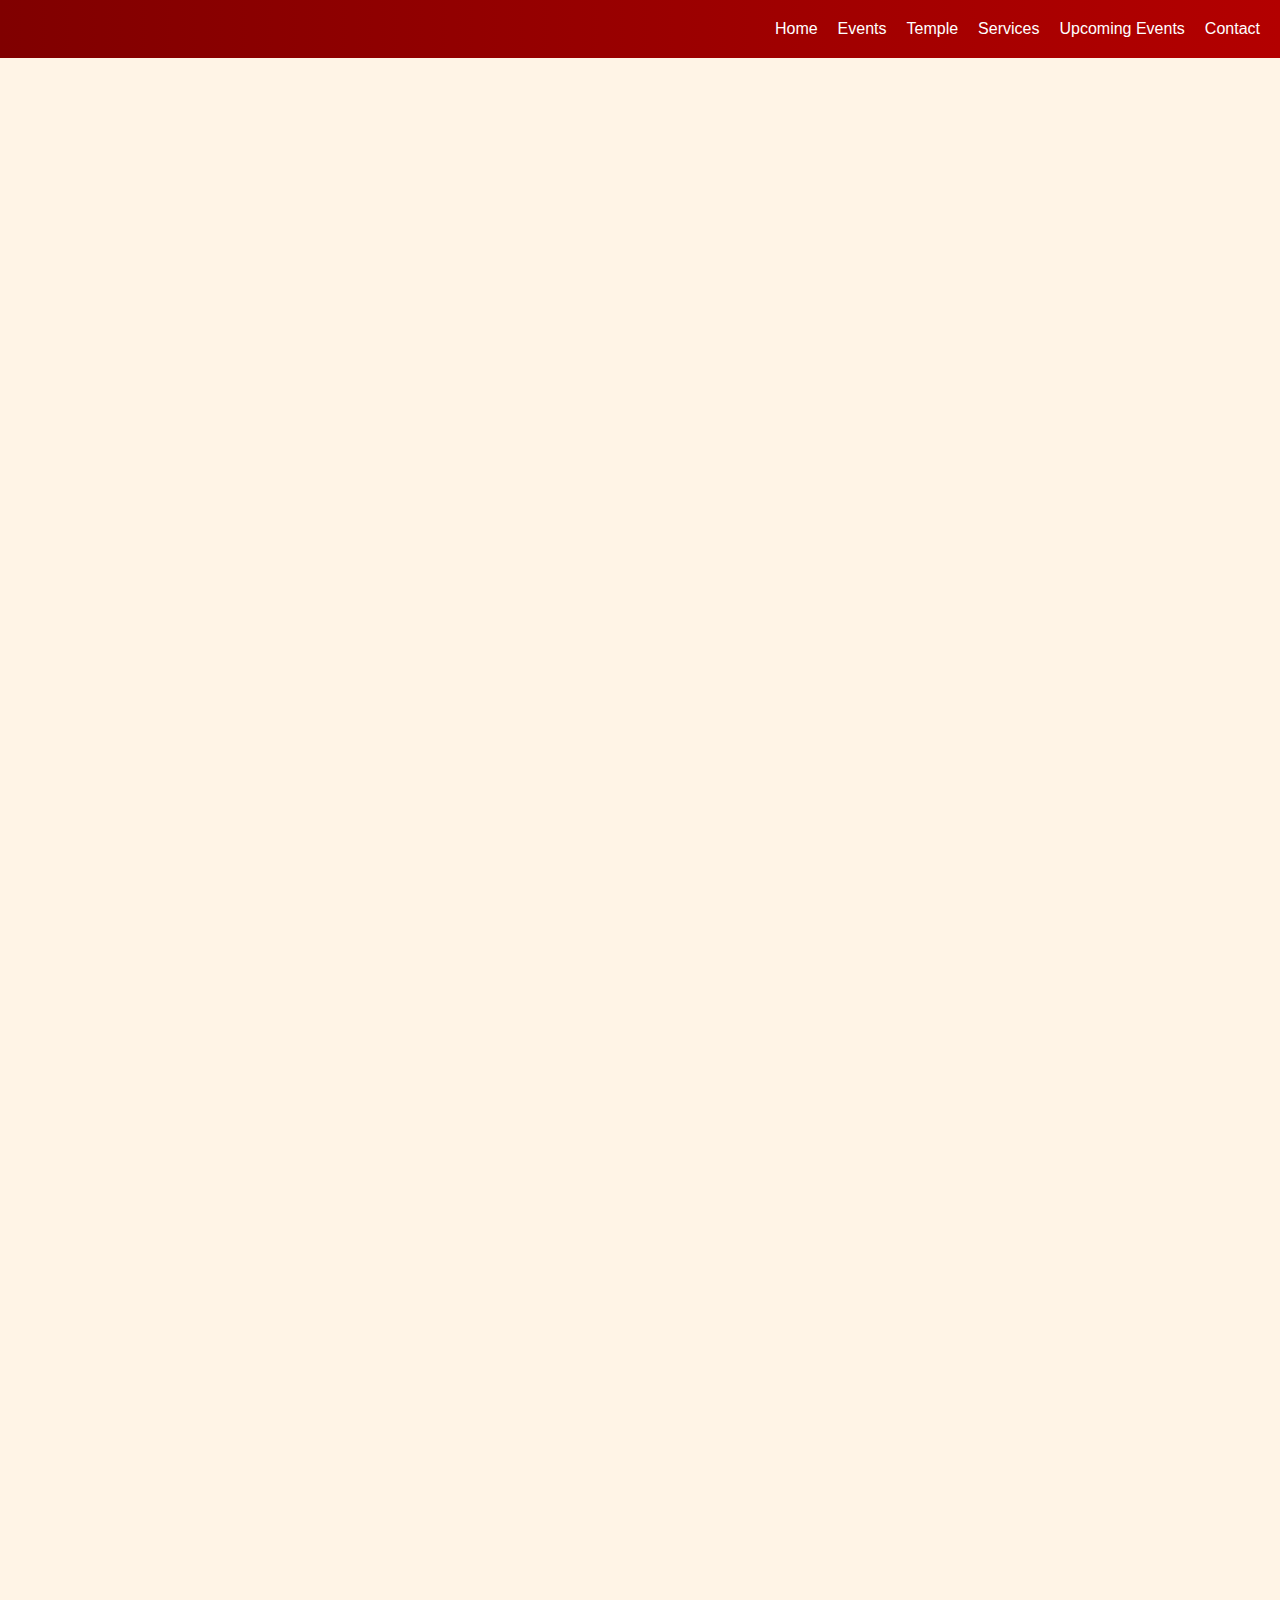
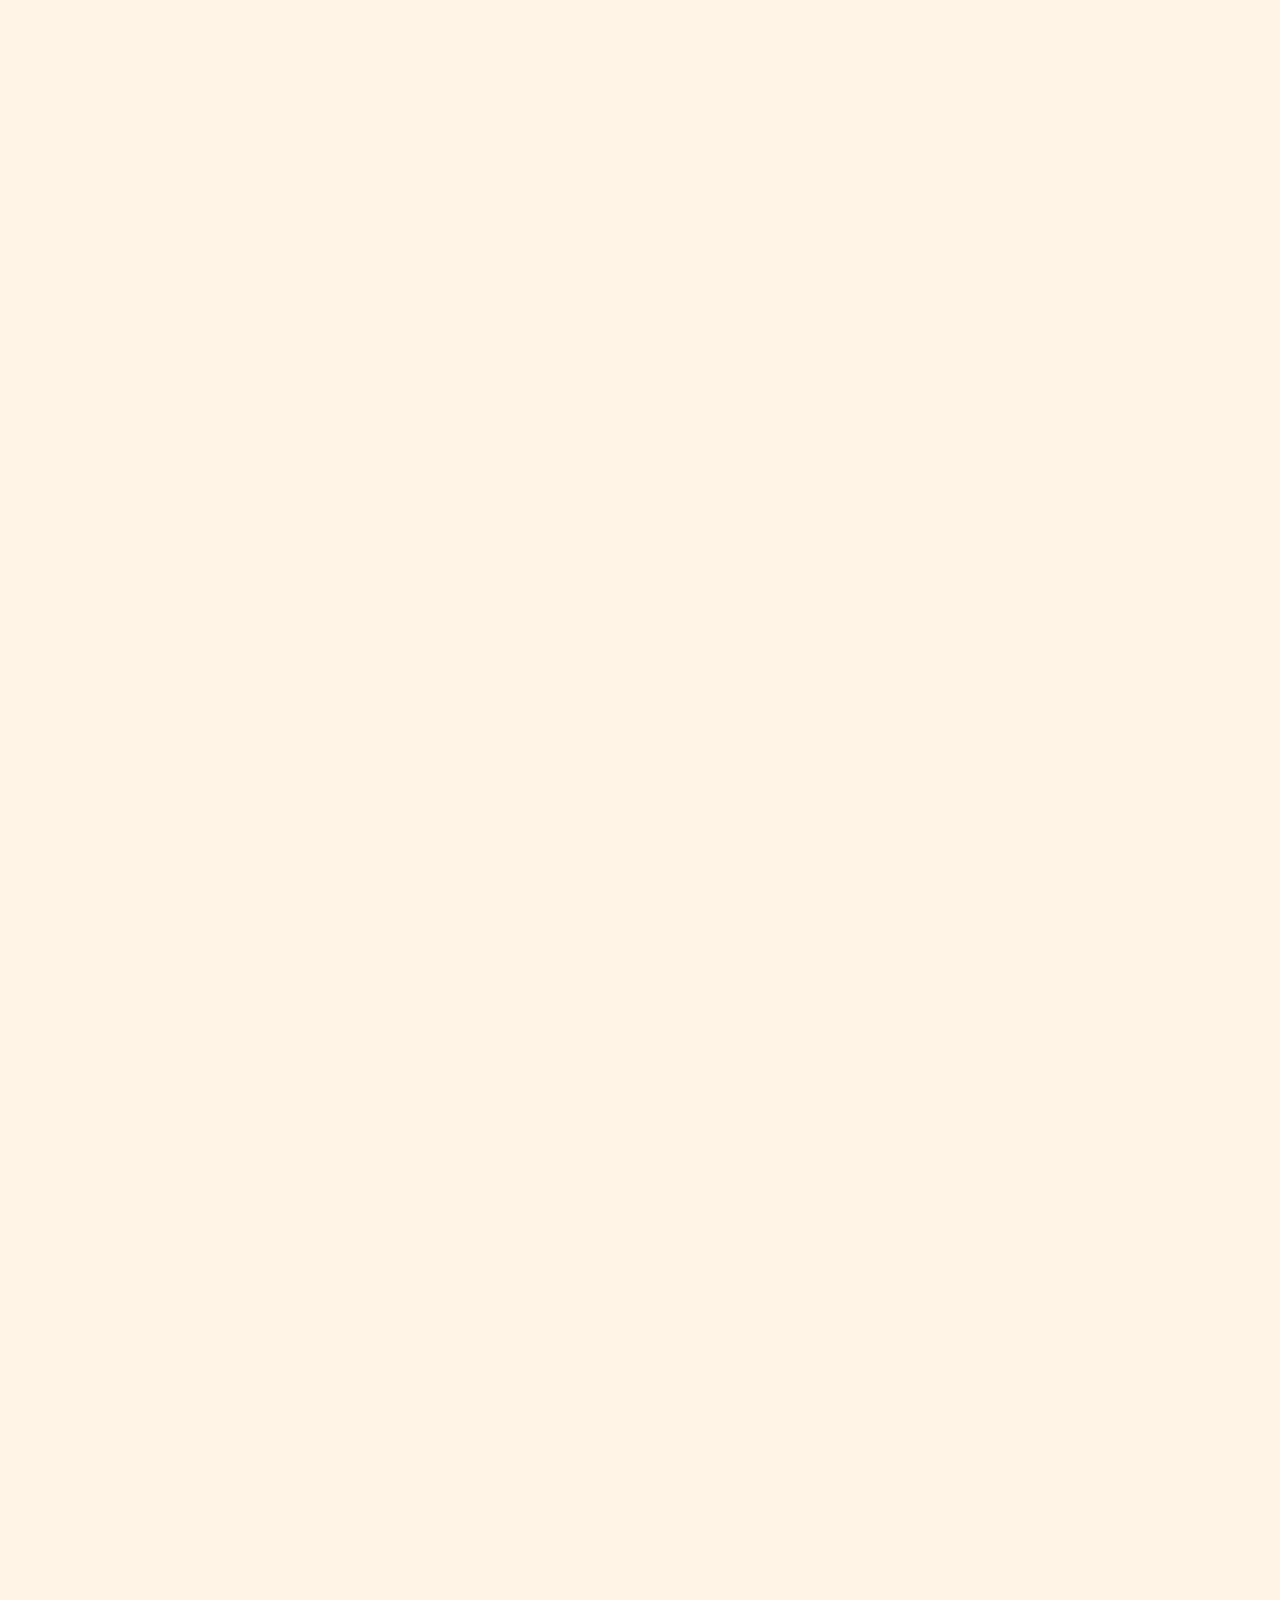
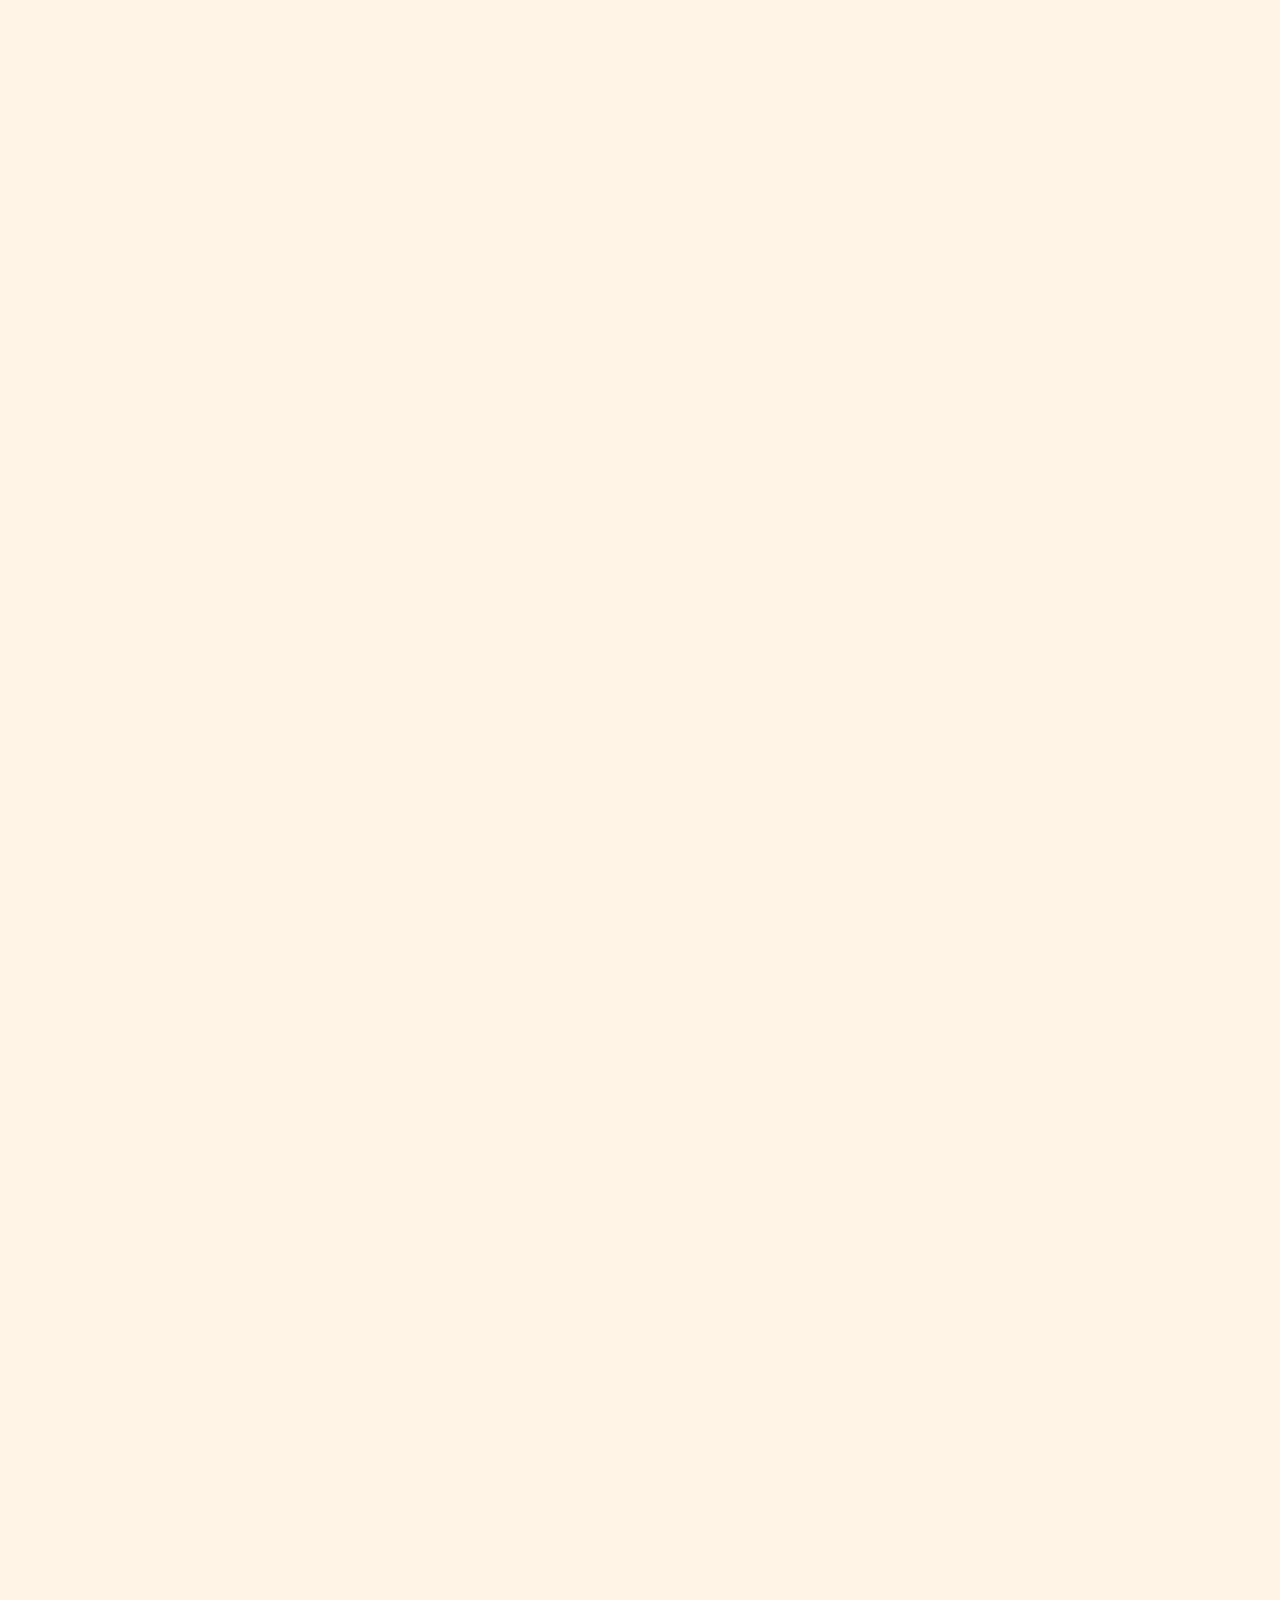
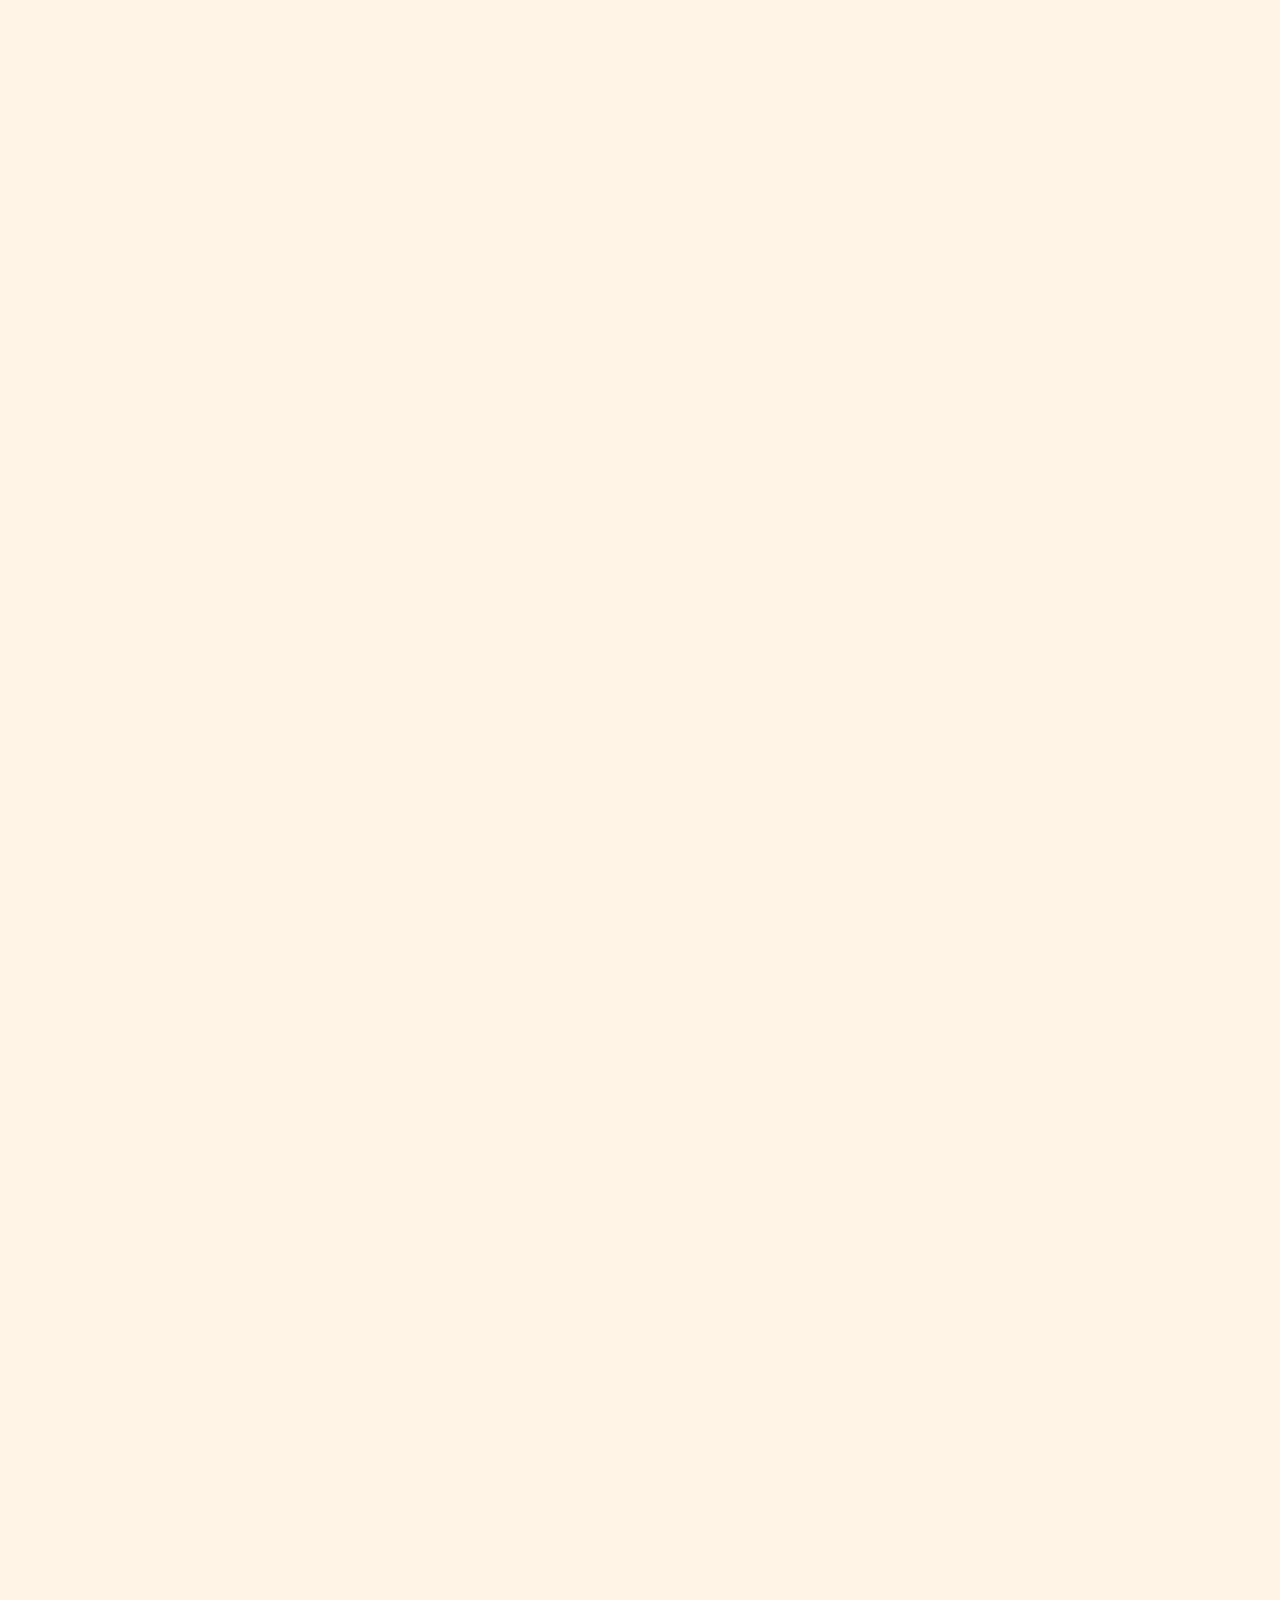
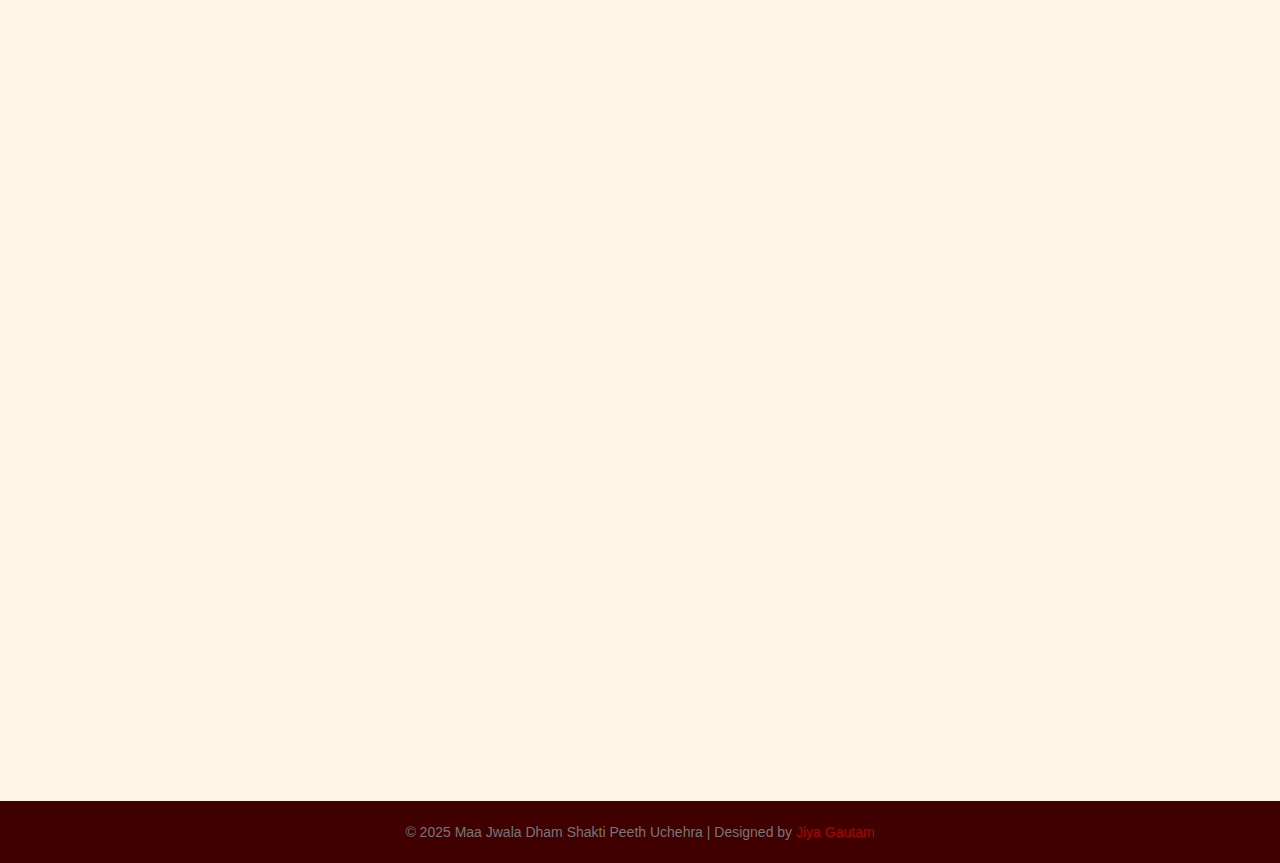
<file: index.html>
<!DOCTYPE html>
<html lang="hi">
<head>
  <meta charset="UTF-8" />
  <meta name="viewport" content="width=device-width, initial-scale=1.0" />
  <title>Maa Jwala Dham Shakti Peeth Uchehra</title>

  <!-- Google Search Console verification -->
  <meta name="google-site-verification" content="2Qf65FgLEcScR_s73iKsLgOrrLgGthPw11Xc84QcilA" />

  <meta name="description" content="Official website of Maa Jwala Dham Shakti Peeth Uchehra — explore temple history, darshan timings, upcoming events, and divine experiences. Jai Maa Jwala!">
  <meta name="keywords" content="Maa Jwala Dham, Shakti Peeth, Uchehra Temple, Jwala Mata, Mandir, Hindu Temple, Darshan, Religious Place">
  <meta name="author" content="Maa Jwala Dham Shakti Peeth Committee" />

  <!-- For social media preview -->
  <meta property="og:title" content="Maa Jwala Dham Shakti Peeth Uchehra" />
  <meta property="og:description" content="Discover the divine power and grace of Maa Jwala — official temple website with history, events, and darshan details." />
  <meta property="og:image" content="https://jiyag1454-oss.github.io/maa-jwala-dham-website/pic/h4/image1.jpg" />
  <meta property="og:url" content="https://jiyag1454-oss.github.io/maa-jwala-dham-website/" />
  <meta property="og:type" content="website" />

  <!-- Favicon -->
  <link rel="icon" href="pic/sliding/image1.jpg" type="image/jpg" />
  <link rel="stylesheet" href="style.css">
</head>

<body>

<!-- Navigation -->
<nav class="navbar">
  <div class="logo fade-in">माँ ज्वाला धाम</div>
  <div class="menu-toggle">☰</div>
  <ul class="nav-links">
    <li><a href="index.html">Home</a></li>
    <li><a href="events.html">Events</a></li>
    <li><a href="temple.html">Temple</a></li>
    <li><a href="services.html">Services</a></li>
    <li><a href="upcoming-events.html">Upcoming Events</a></li>
    <li><a href="contact.html">Contact</a></li>
  </ul>
</nav>



  <!-- Hero Section -->
  <header class="hero fade-in">
    <h1>आगामी कार्यक्रम</h1>
    <p>माँ ज्वाला धाम शक्ति पीठ उचेहरा में होने वाले सभी धार्मिक एवं सांस्कृतिक आयोजन</p>
  </header>

  <!-- Events Section -->
  <section id="events">

    <section class="fade-in">
      <h4>आरती, पूजन हवन</h4>
      <img src="pic/h4/image5.jpg" alt="माँ ज्वाला">
      <p>माँ ज्वाला धाम शक्ति पीठ उचेहरा में नित्य प्रतिदिन प्रातः एवं सांय माँ की आरती पूजन एवं हवं किया जाता है। प्रातः की आरती 4:30 प्रातः से एवं सांय की आरती 7:30 बजे से प्रारम्भ होती है। यह आरती पूजन हवन लगभग एक घंटे चलता है। माँ की महाआरती में सैकड़ों भक्त शामिल होते हैं। कहा जाता है जो भक्त नित्य प्रतिदिन माँ की आरती में शामिल होकर श्रद्धा से आरती करते हैं, उनकी हर मनोकामना माँ पूर्ण करती हैं।</p>
    </section>

    <section class="fade-in">
      <h4>अखंड ज्योति</h4>
      <img src="pic/h4/image12.jpg" alt="माँ ज्वाला">
      <p>माँ के दरबार में वर्ष 2009 से अनवरत अखण्ड ज्योति प्रज्वलित हो रही है। कहा जाता है कि इस अखण्ड ज्योति के दर्शन मात्र से भक्तों के सभी कष्ट नष्ट हो जाते हैं, और भक्त खुशहाल हो जाता है।</p>
    </section>

    <section class="fade-in">
      <h4>प्रत्येक माह माँ का दरबार (चौकी)</h4>
      <img src="pic/h4/image6.jpg" alt="माँ ज्वाला">
      <p>माँ ज्वाला शक्ति पीठ उचेहरा में माह में एक बार माता रानी का दरबार (चौकी) लगती है। यह चौकी प्रत्येक माह के पूर्णिमा के बाद आने वाले प्रथम मंगलवार या शनिवार को लगती है। यदि पूर्णिमा मंगलवार या शनिवार को पड़ती है तो दरबार पूर्णिमा को ही लगती है। माँ के दरबार का नेतृत्व पण्डा जी श्री रामनाथ सिंह एवं संतोष सिंह द्वारा किया जाता है।</p>
      <ul>
        <li>प्रथम- राज भोग</li>
        <li>द्वितीय- मोहन भोग</li>
        <li>तृतीय- देवी भोग</li>
      </ul>
    </section>

    <section class="fade-in">
      <h4>श्री रामचरित मानस का आयोजन</h4>
      <img src="pic/h4/image7.jpg" alt="माँ ज्वाला">
      <p>माँ ज्वाला के दरबार में प्रत्येक मंगलवार एवं शनिवार को रात्रि में तथा प्रत्येक सोमवार को दिन में संगीतमय रामचरित मानस गायन का आयोजन किया जाता है। जिसमें दूर-दूर से रामायण मंडली आकर शामिल होती है।</p>
    </section>

    <section class="fade-in">
      <h4>प्रत्येक सोमवार को मेले में भंडारे का आयोजन</h4>
      <img src="pic/h4/image8.jpg" alt="माँ ज्वाला">
      <p>माँ ज्वाला धाम उचेहरा में प्रत्येक सोमवार को माँ की विशेष पूजा आरती होती है। हजारों की संख्या में भक्त माँ के दर्शन के लिए आते हैं, तथा माँ को जल अर्पण कर पूजन आरती कर अपनी मनोकामना पूर्ण हेतु मन्नत मांगते हैं।</p>
      <ul>
        <li>प्रथम- राज भोग</li>
        <li>द्वितीय- मोहन भोग</li>
        <li>तृतीय- देवी भोग</li>
      </ul>
    </section>

    <section class="fade-in">
      <h4>सांस्कृतिक कार्यक्रमों का आयोजन</h4>
      <img src="pic/h4/image9.jpg" alt="माँ ज्वाला">
      <p>माँ ज्वाला धाम उचेहरा में दोनों नवरात्रि, अश्विन एवं चैत्र नवरात्र में मेले का आयोजन होता है। ज्वारे विसर्जन के दिन विशेष सांस्कृतिक कार्यक्रम देवी जागरण का आयोजन किया जाता है। वर्ष भर समय-समय पर आने वाले त्यौहार जैसे दीपावली, कृष्ण जन्माष्टमी, नागपंचमी, महाशिवरात्रि आदि को ग्रामीण पुरानी परंपरा अनुसार बड़े धूमधाम से मनाया जाता है।</p>
    </section>

    <section class="fade-in">
      <h4>माँ ज्वाला जी का जन्मोत्सव</h4>
      <img src="pic/h4/image10.jpg" alt="माँ ज्वाला">
      <p>माँ ज्वाला धाम शक्ति पीठ उचेहरा में प्रत्येक वर्ष 1 जनवरी को माता जी का जन्मोत्सव बड़े धूमधाम से मनाया जाता है, जिसमें श्री राम चरित मानस के संगीतमय अखण्ड पाठ एवं विशेष पूजन तथा भंडारे का आयोजन किया जाता है।</p>
    </section>

    <section class="fade-in">
      <h4>कलश स्थापना</h4>
      <img src="pic/h4/image11.jpg" alt="माँ ज्वाला">
      <p>माँ ज्वाला धाम उचेहरा में दुर्गा नवरात्रि एवं चैत्र नवरात्रि में जवारे कलश हजारों की संख्या में स्थापित किए जाते हैं।</p>
      <ul>
        <li>ज्योति कलश-अखंड घी</li>
        <li>ज्योति कलश-अखंड तेल</li>
        <li>हरे जवारे (सामान्य कलश)</li>
        <li>गरगजहा कलश</li>
      </ul>
    </section>

  </section>

  <!-- Footer -->
  <footer class="fade-in">
    <p>© 2025 माँ ज्वाला धाम शक्ति पीठ उचेहरा | सर्वाधिकार सुरक्षित</p>
  </footer>

  <script src="script.js"></script>
  <footer style="text-align:center; padding: 20px; font-size: 14px; color: #777;">
  © 2025 Maa Jwala Dham Shakti Peeth Uchehra | Designed by <a href="https://github.com/jiyag1454-oss" target="_blank" style="color:#b30000; text-decoration:none;">Jiya Gautam</a>
</footer>

</body>
</html>
</file>
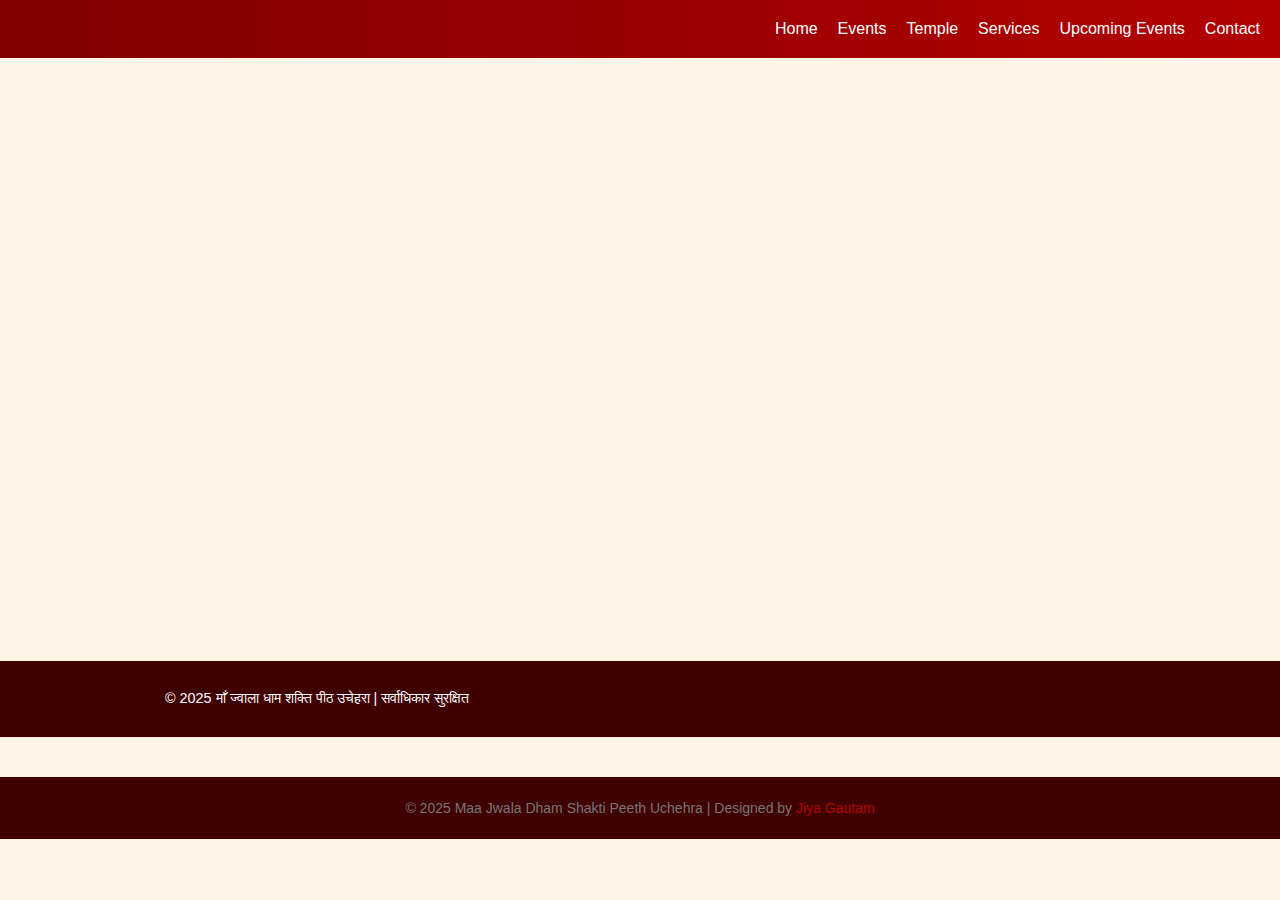
<file: contact.html>
<!DOCTYPE html>
<html lang="hi">
<head>
  <meta charset="UTF-8">
  <meta name="viewport" content="width=device-width, initial-scale=1.0, maximum-scale=1">
  <title>संपर्क करें - माँ ज्वाला धाम</title>
  <link rel="stylesheet" href="style.css">
</head>
<body>

 <!-- Navigation -->
<nav class="navbar">
  <div class="logo fade-in">माँ ज्वाला धाम</div>
  <div class="menu-toggle">☰</div>
  <ul class="nav-links">
    <li><a href="index.html">Home</a></li>
    <li><a href="events.html">Events</a></li>
    <li><a href="temple.html">Temple</a></li>
    <li><a href="services.html">Services</a></li>
    <li><a href="upcoming-events.html">Upcoming Events</a></li>
    <li><a href="contact.html">Contact</a></li>
  </ul>
</nav>


  <!-- Hero Section -->
  <header id="home" class="hero fade-in">
    <h1>हमसे संपर्क करें</h1>
    <p>आपकी राय और सुझाव हमारे लिए महत्वपूर्ण हैं।</p>
    <meta name="title" content="Maa Jwala Dham Shakti Peeth Uchehra">
<meta name="description" content="Official website of Maa Jwala Dham Shakti Peeth, Uchehra (Madhya Pradesh) — a spiritual temple sharing information, upcoming events, and services.">
<meta name="keywords" content="Maa Jwala Dham, Jwala Mata, Uchehra temple, Shakti Peeth, Madhya Pradesh temple, spiritual temple, maa jwala dham website">
<meta name="robots" content="index, follow">
<meta name="author" content="Jiya Gautam">

  </header>

  <!-- Contact Section -->
  <section id="contact" class="fade-in">
    <h2>संपर्क विवरण</h2>
    <p>माँ ज्वाला धाम, उचेहरा, जिला उमरिया (म.प्र.)</p>
    <p><strong>फोन:</strong>+91-9302666195</p>
    <p><strong>ईमेल:</strong>contact@ jwaladham.com</p>
    
    <h2>संपर्क फ़ॉर्म</h2>
    <form action="#" method="post" class="contact-form">
      <label for="name">नाम:</label>
      <input type="text" id="name" name="name" placeholder="आपका नाम" required>

      <label for="email">ईमेल:</label>
      <input type="email" id="email" name="email" placeholder="आपका ईमेल" required>

      <label for="message">संदेश:</label>
      <textarea id="message" name="message" rows="5" placeholder="अपना संदेश लिखें" required></textarea>

      <button type="submit">भेजें</button>
    </form>
  </section>

  <!-- Footer -->
  <footer>
    <p>© 2025 माँ ज्वाला धाम शक्ति पीठ उचेहरा | सर्वाधिकार सुरक्षित</p>
  </footer>

  <script src="script.js"></script>
  <footer style="text-align:center; padding: 20px; font-size: 14px; color: #777;">
  © 2025 Maa Jwala Dham Shakti Peeth Uchehra | Designed by <a href="https://github.com/jiyag1454-oss" target="_blank" style="color:#b30000; text-decoration:none;">Jiya Gautam</a>
</footer>

</body>
</html>
</file>
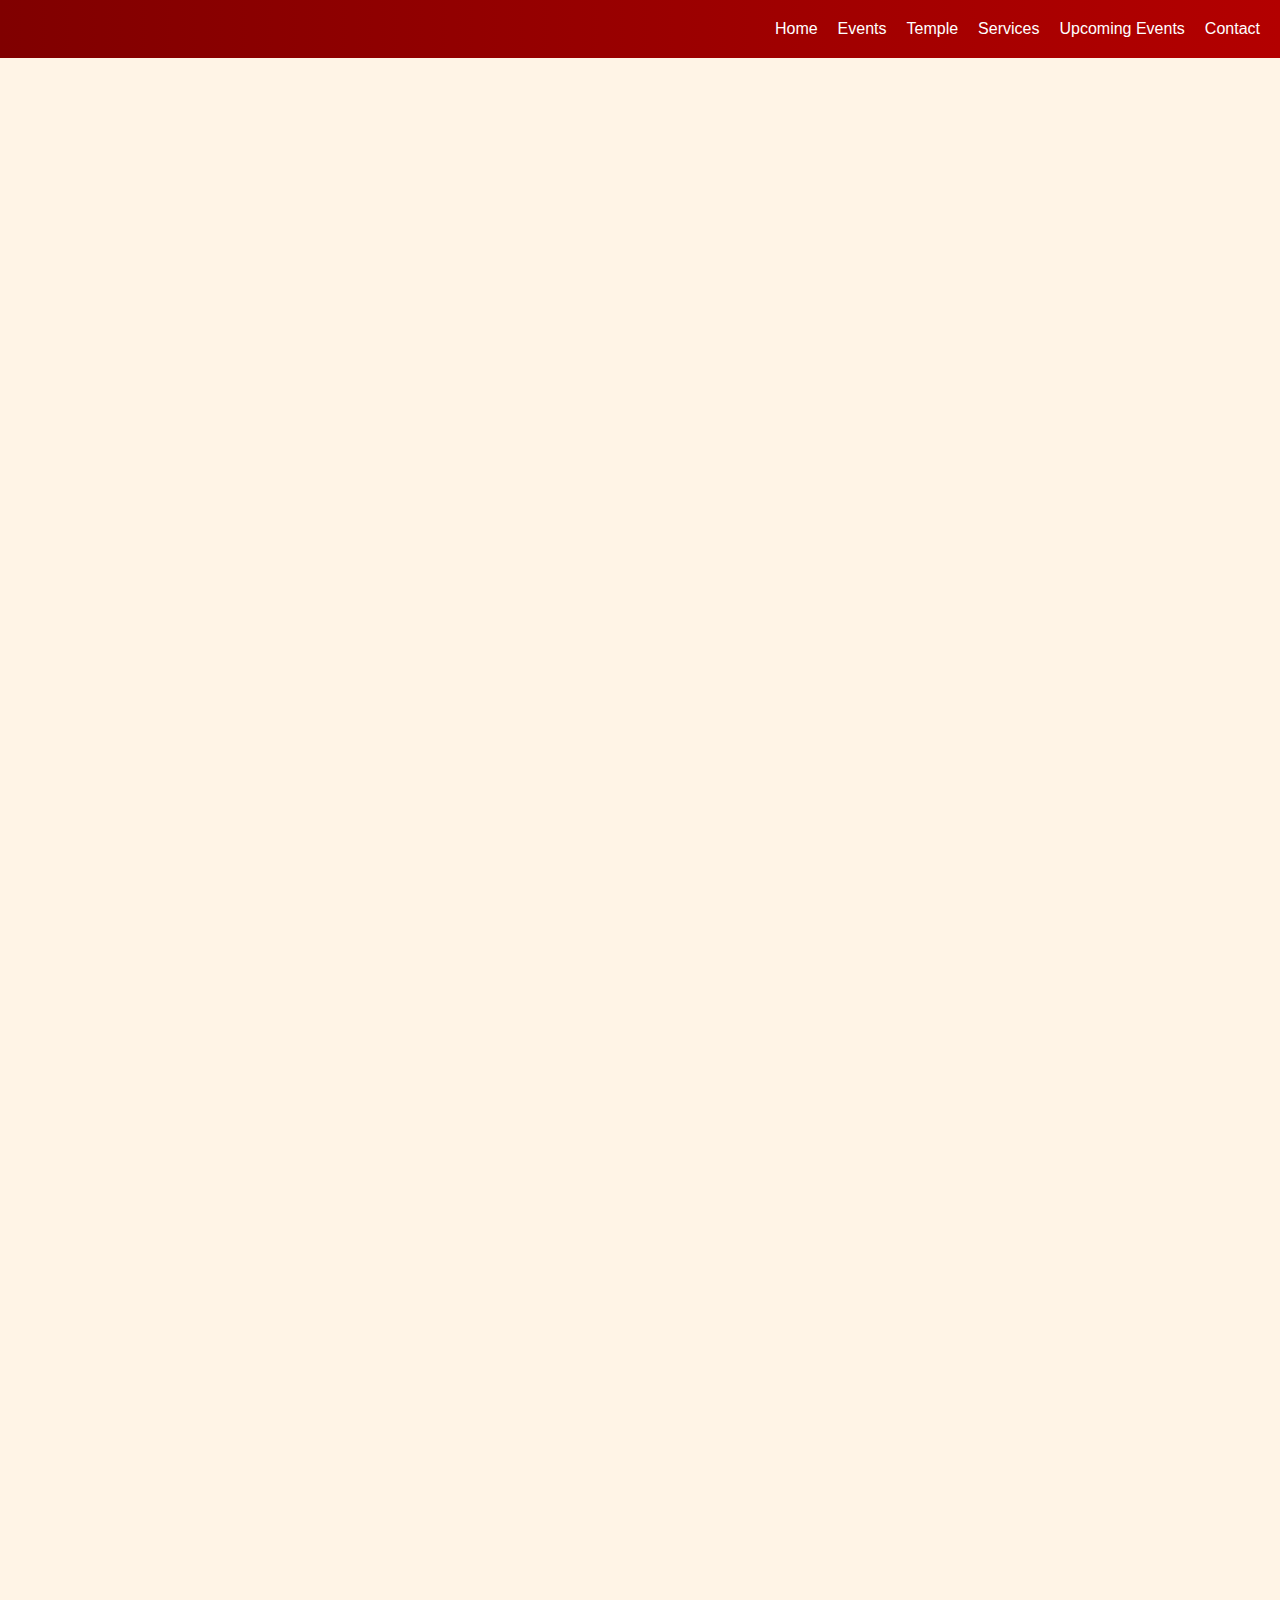
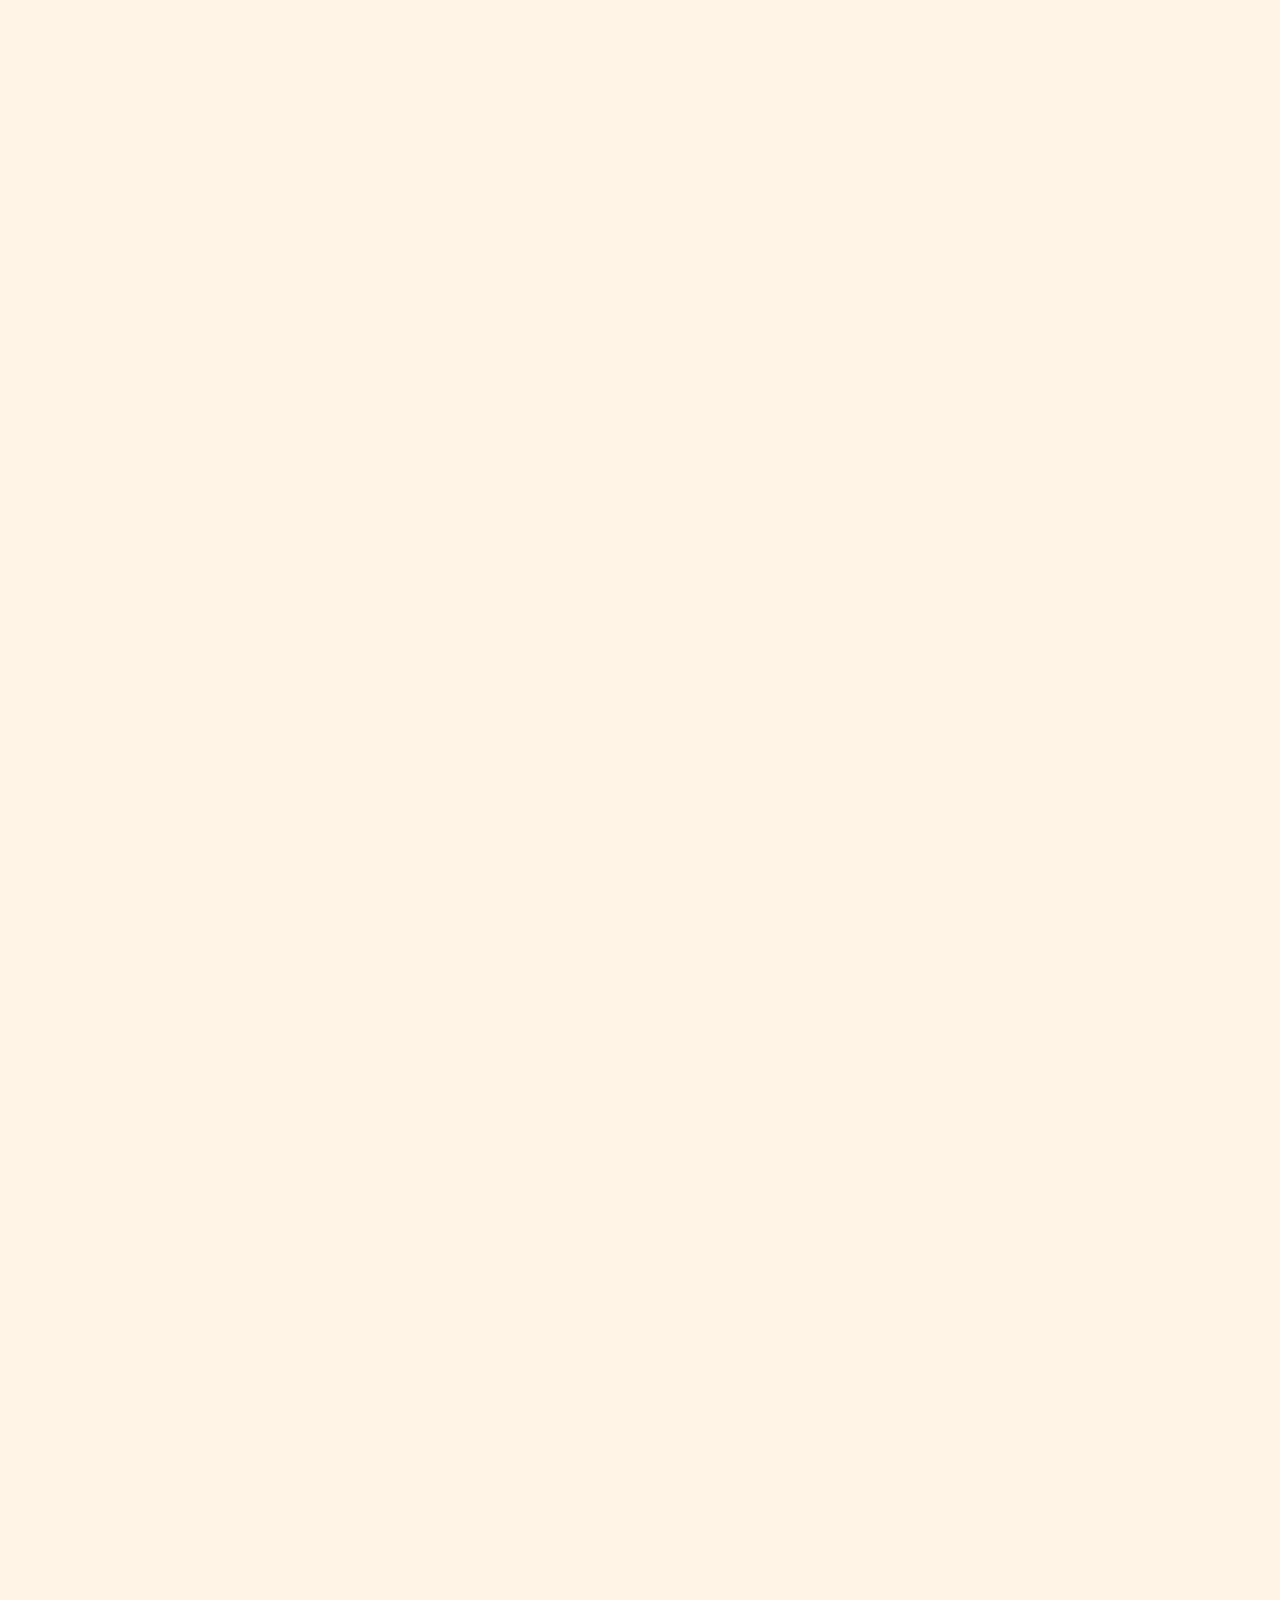
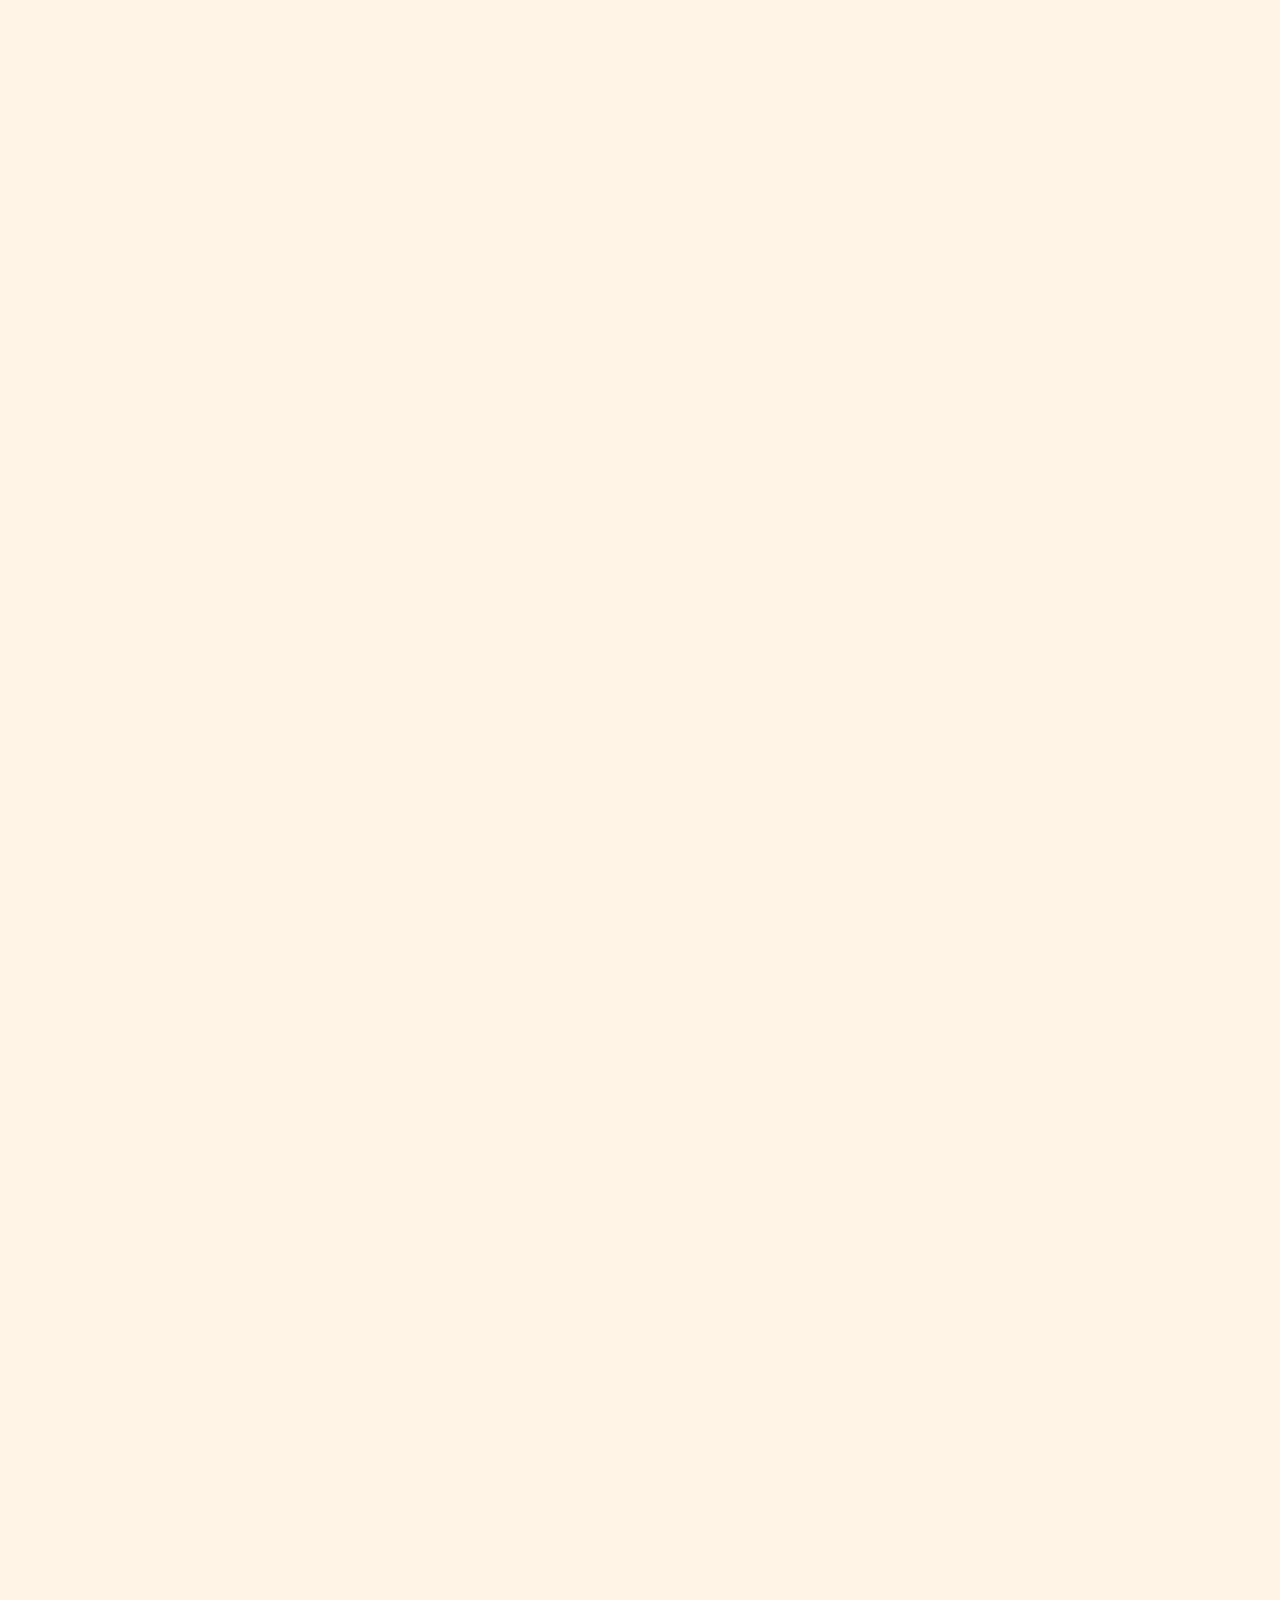
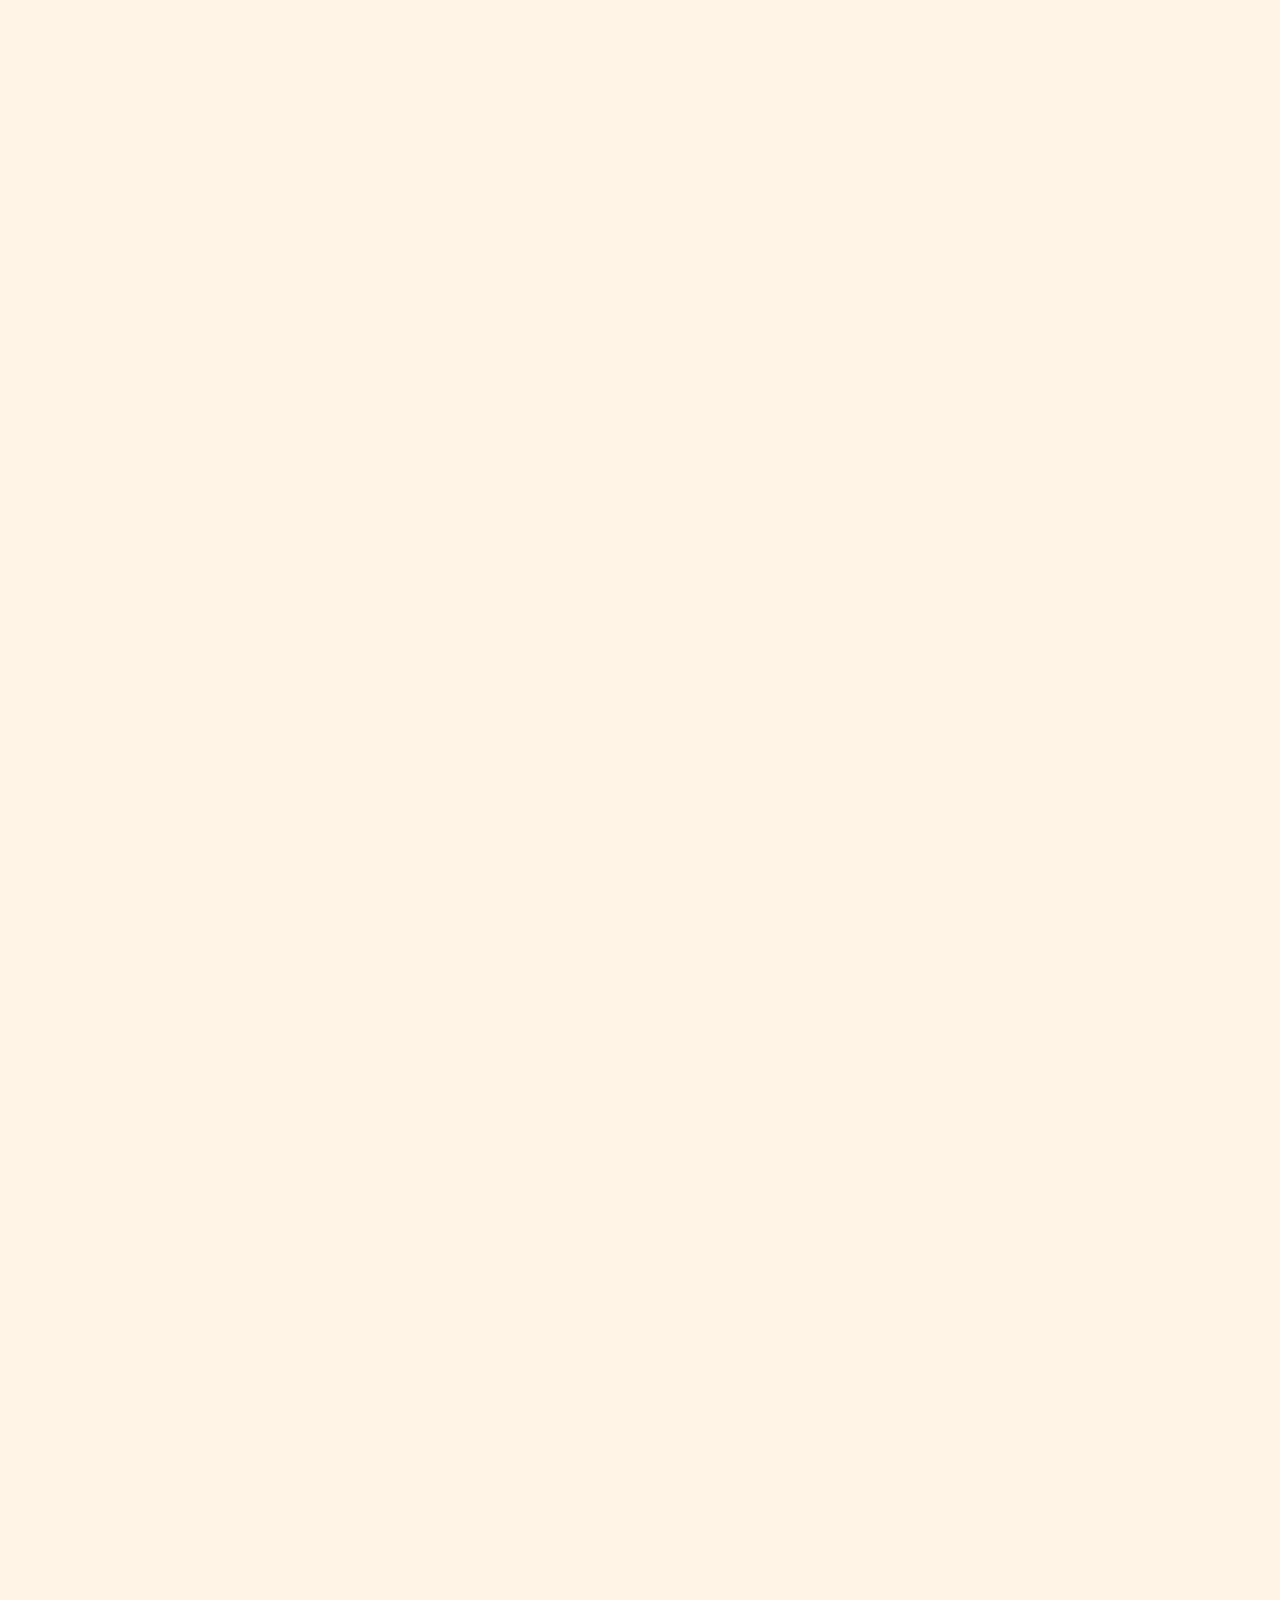
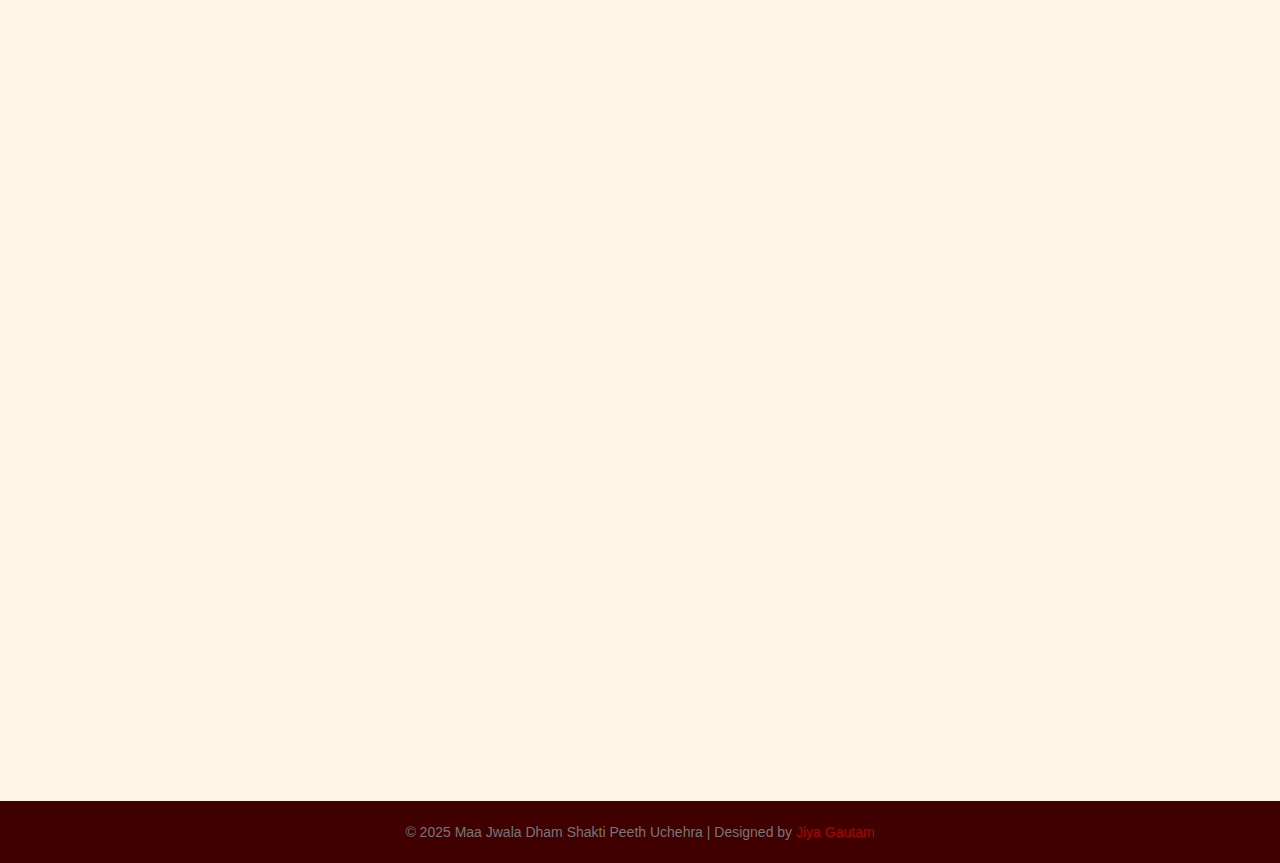
<file: events.html>
<!DOCTYPE html>
<html lang="hi">
<head>
  <meta charset="UTF-8">
  <meta name="viewport" content="width=device-width, initial-scale=1, maximum-scale=1">
  <title>माँ ज्वाला धाम - कार्यक्रम</title>
  <link rel="stylesheet" href="style.css">
  <meta name="title" content="Maa Jwala Dham Shakti Peeth Uchehra">
<meta name="description" content="Official website of Maa Jwala Dham Shakti Peeth, Uchehra (Madhya Pradesh) — a spiritual temple sharing information, upcoming events, and services.">
<meta name="keywords" content="Maa Jwala Dham, Jwala Mata, Uchehra temple, Shakti Peeth, Madhya Pradesh temple, spiritual temple, maa jwala dham website">
<meta name="robots" content="index, follow">
<meta name="author" content="Jiya Gautam">

</head>
<body>

<!-- Navigation -->
<nav class="navbar">
  <div class="logo fade-in">माँ ज्वाला धाम</div>
  <div class="menu-toggle">☰</div>
  <ul class="nav-links">
    <li><a href="index.html">Home</a></li>
    <li><a href="events.html">Events</a></li>
    <li><a href="temple.html">Temple</a></li>
    <li><a href="services.html">Services</a></li>
    <li><a href="upcoming-events.html">Upcoming Events</a></li>
    <li><a href="contact.html">Contact</a></li>
  </ul>
</nav>

  <!-- Hero Section -->
  <header class="hero fade-in">
    <h1>आगामी कार्यक्रम</h1>
    <p>माँ ज्वाला धाम शक्ति पीठ उचेहरा में होने वाले सभी धार्मिक एवं सांस्कृतिक आयोजन</p>
  </header>

  <!-- Events Section -->
  <section id="events">

    <section class="fade-in">
      <h4>आरती, पूजन हवन</h4>
      <img src="pic/h4/image5.jpg" alt="माँ ज्वाला">
      <p>माँ ज्वाला धाम शक्ति पीठ उचेहरा में नित्य प्रतिदिन प्रातः एवं सांय माँ की आरती पूजन एवं हवं किया जाता है। प्रातः की आरती 4:30 प्रातः से एवं सांय की आरती 7:30 बजे से प्रारम्भ होती है। यह आरती पूजन हवन लगभग एक घंटे चलता है। माँ की महाआरती में सैकड़ों भक्त शामिल होते हैं। कहा जाता है जो भक्त नित्य प्रतिदिन माँ की आरती में शामिल होकर श्रद्धा से आरती करते हैं, उनकी हर मनोकामना माँ पूर्ण करती हैं।</p>
    </section>

    <section class="fade-in">
      <h4>अखंड ज्योति</h4>
      <img src="pic/h4/image12.jpg" alt="माँ ज्वाला">
      <p>माँ के दरबार में वर्ष 2009 से अनवरत अखण्ड ज्योति प्रज्वलित हो रही है। कहा जाता है कि इस अखण्ड ज्योति के दर्शन मात्र से भक्तों के सभी कष्ट नष्ट हो जाते हैं, और भक्त खुशहाल हो जाता है।</p>
    </section>

    <section class="fade-in">
      <h4>प्रत्येक माह माँ का दरबार (चौकी)</h4>
      <img src="pic/h4/image6.jpg" alt="माँ ज्वाला">
      <p>माँ ज्वाला शक्ति पीठ उचेहरा में माह में एक बार माता रानी का दरबार (चौकी) लगती है। यह चौकी प्रत्येक माह के पूर्णिमा के बाद आने वाले प्रथम मंगलवार या शनिवार को लगती है। यदि पूर्णिमा मंगलवार या शनिवार को पड़ती है तो दरबार पूर्णिमा को ही लगती है। माँ के दरबार का नेतृत्व पण्डा जी श्री रामनाथ सिंह एवं संतोष सिंह द्वारा किया जाता है।</p>
      <ul>
        <li>प्रथम- राज भोग</li>
        <li>द्वितीय- मोहन भोग</li>
        <li>तृतीय- देवी भोग</li>
      </ul>
    </section>

    <section class="fade-in">
      <h4>श्री रामचरित मानस का आयोजन</h4>
      <img src="pic/h4/image7.jpg" alt="माँ ज्वाला">
      <p>माँ ज्वाला के दरबार में प्रत्येक मंगलवार एवं शनिवार को रात्रि में तथा प्रत्येक सोमवार को दिन में संगीतमय रामचरित मानस गायन का आयोजन किया जाता है। जिसमें दूर-दूर से रामायण मंडली आकर शामिल होती है।</p>
    </section>

    <section class="fade-in">
      <h4>प्रत्येक सोमवार को मेले में भंडारे का आयोजन</h4>
      <img src="pic/h4/image8.jpg" alt="माँ ज्वाला">
      <p>माँ ज्वाला धाम उचेहरा में प्रत्येक सोमवार को माँ की विशेष पूजा आरती होती है। हजारों की संख्या में भक्त माँ के दर्शन के लिए आते हैं, तथा माँ को जल अर्पण कर पूजन आरती कर अपनी मनोकामना पूर्ण हेतु मन्नत मांगते हैं।</p>
      <ul>
        <li>प्रथम- राज भोग</li>
        <li>द्वितीय- मोहन भोग</li>
        <li>तृतीय- देवी भोग</li>
      </ul>
    </section>

    <section class="fade-in">
      <h4>सांस्कृतिक कार्यक्रमों का आयोजन</h4>
      <img src="pic/h4/image9.jpg" alt="माँ ज्वाला">
      <p>माँ ज्वाला धाम उचेहरा में दोनों नवरात्रि, अश्विन एवं चैत्र नवरात्र में मेले का आयोजन होता है। ज्वारे विसर्जन के दिन विशेष सांस्कृतिक कार्यक्रम देवी जागरण का आयोजन किया जाता है। वर्ष भर समय-समय पर आने वाले त्यौहार जैसे दीपावली, कृष्ण जन्माष्टमी, नागपंचमी, महाशिवरात्रि आदि को ग्रामीण पुरानी परंपरा अनुसार बड़े धूमधाम से मनाया जाता है।</p>
    </section>

    <section class="fade-in">
      <h4>माँ ज्वाला जी का जन्मोत्सव</h4>
      <img src="pic/h4/image10.jpg" alt="माँ ज्वाला">
      <p>माँ ज्वाला धाम शक्ति पीठ उचेहरा में प्रत्येक वर्ष 1 जनवरी को माता जी का जन्मोत्सव बड़े धूमधाम से मनाया जाता है, जिसमें श्री राम चरित मानस के संगीतमय अखण्ड पाठ एवं विशेष पूजन तथा भंडारे का आयोजन किया जाता है।</p>
    </section>

    <section class="fade-in">
      <h4>कलश स्थापना</h4>
      <img src="pic/h4/image11.jpg" alt="माँ ज्वाला">
      <p>माँ ज्वाला धाम उचेहरा में दुर्गा नवरात्रि एवं चैत्र नवरात्रि में जवारे कलश हजारों की संख्या में स्थापित किए जाते हैं।</p>
      <ul>
        <li>ज्योति कलश-अखंड घी</li>
        <li>ज्योति कलश-अखंड तेल</li>
        <li>हरे जवारे (सामान्य कलश)</li>
        <li>गरगजहा कलश</li>
      </ul>
    </section>

  </section>

  <!-- Footer -->
  <footer class="fade-in">
    <p>© 2025 माँ ज्वाला धाम शक्ति पीठ उचेहरा | सर्वाधिकार सुरक्षित</p>
  </footer>

  <script src="script.js"></script>
  <footer style="text-align:center; padding: 20px; font-size: 14px; color: #777;">
  © 2025 Maa Jwala Dham Shakti Peeth Uchehra | Designed by <a href="https://github.com/jiyag1454-oss" target="_blank" style="color:#b30000; text-decoration:none;">Jiya Gautam</a>
</footer>

</body>
</html>
</file>
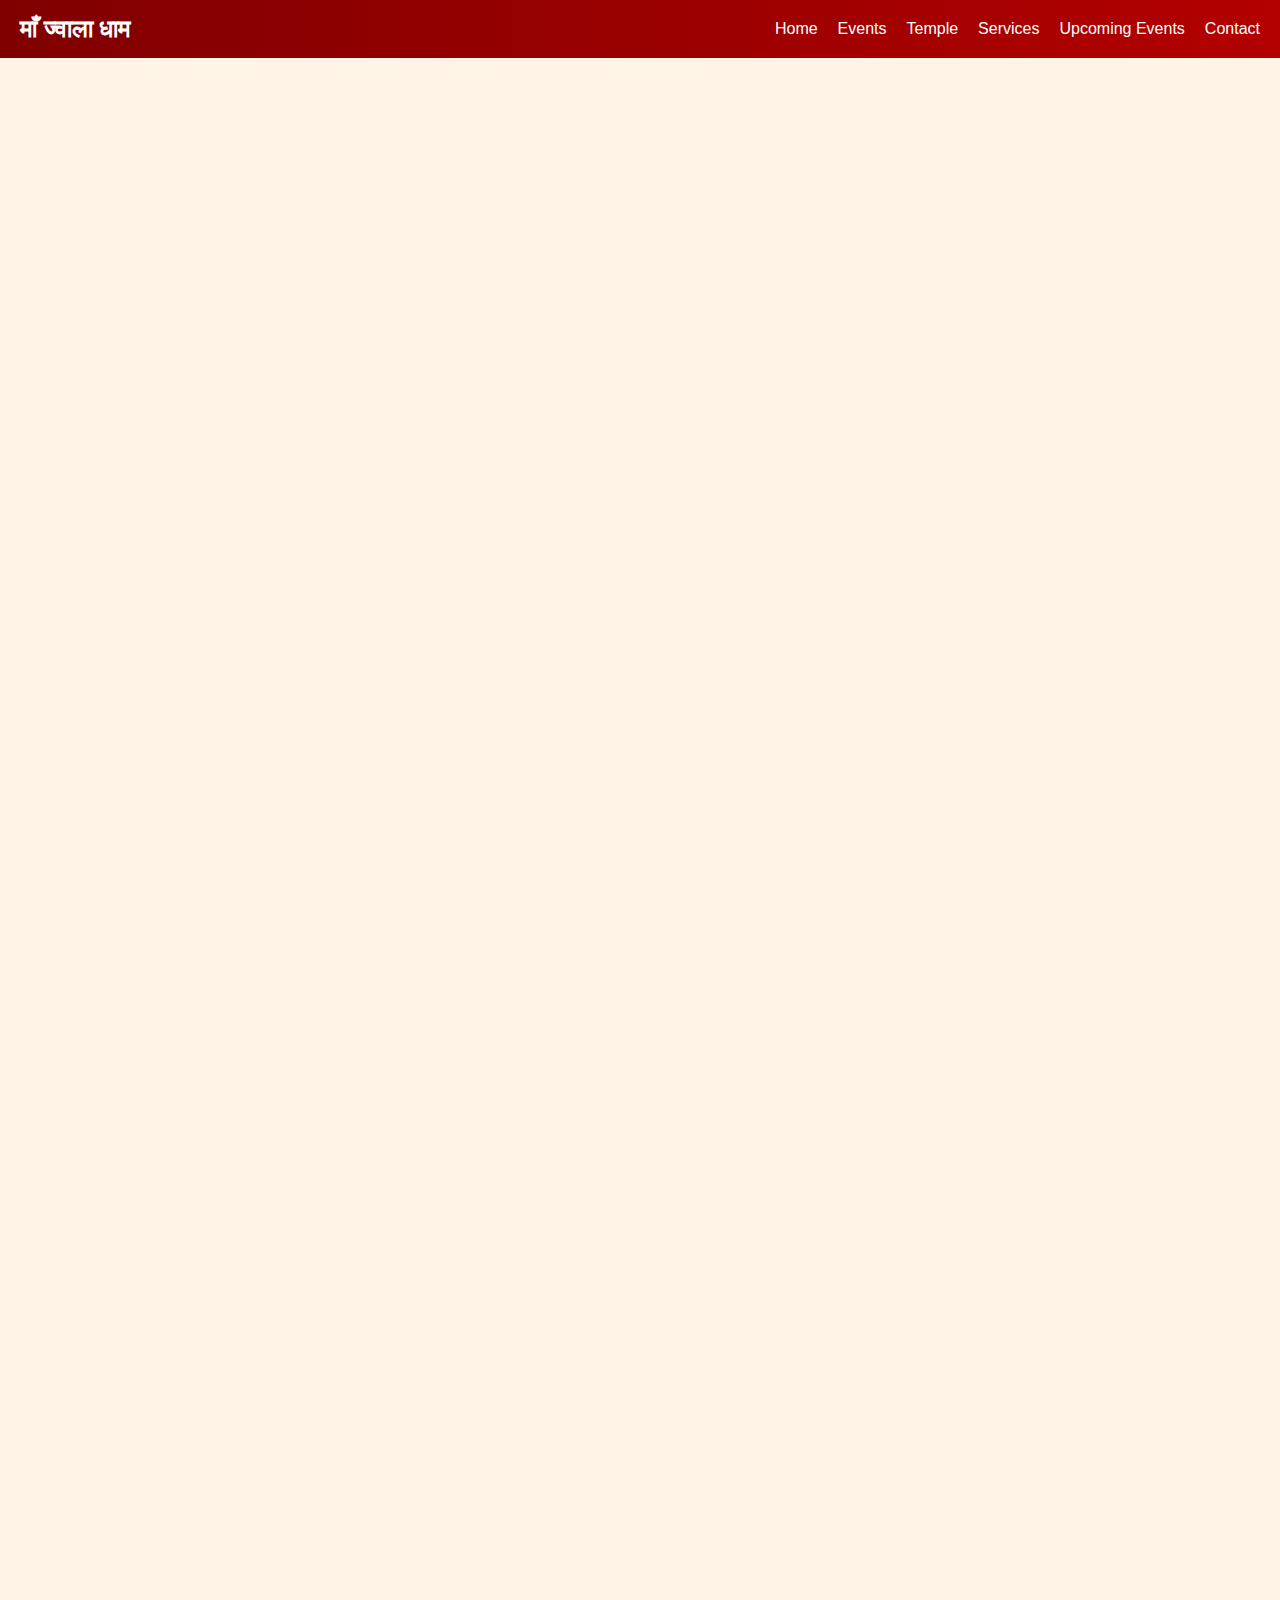
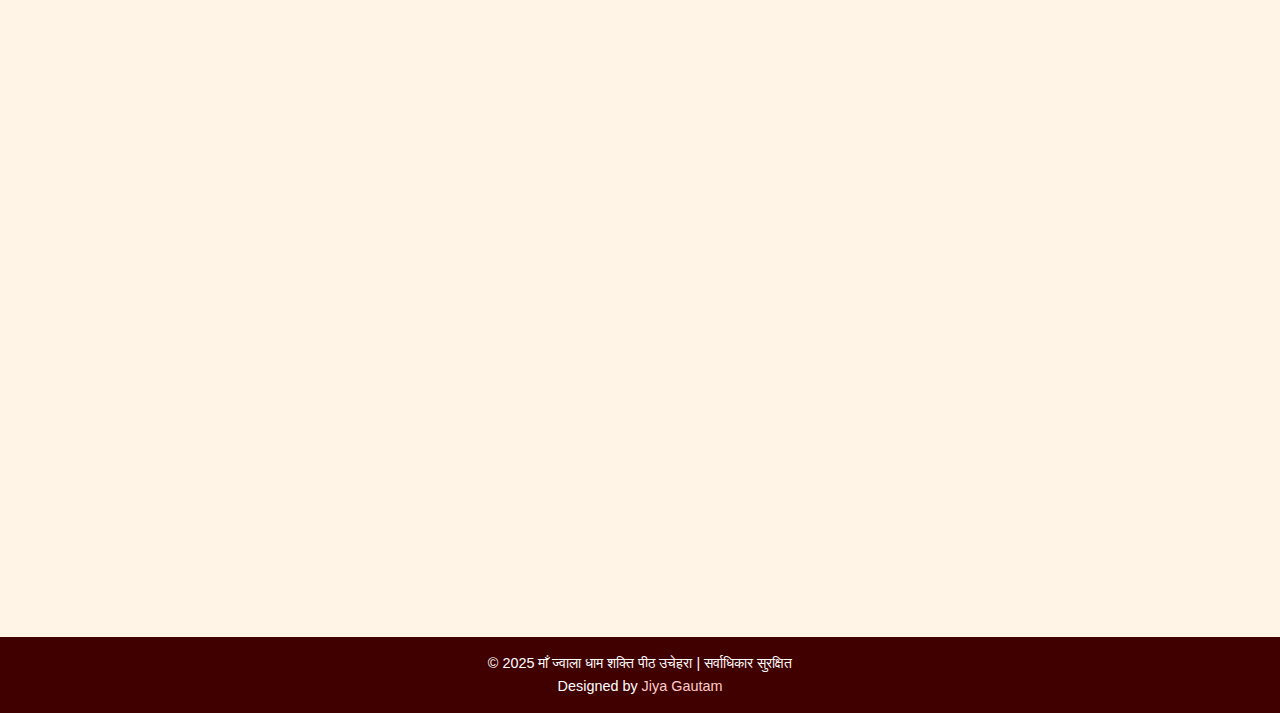
<file: services.html>
<!DOCTYPE html>
<html lang="hi">
<head>
  <meta charset="UTF-8">
  <meta name="viewport" content="width=device-width, initial-scale=1.0, maximum-scale=1">
  <title>माँ ज्वाला धाम - सेवाएँ</title>
  <link rel="stylesheet" href="style.css">

  <meta name="title" content="Maa Jwala Dham Shakti Peeth Uchehra">
  <meta name="description" content="Official website of Maa Jwala Dham Shakti Peeth, Uchehra (Madhya Pradesh) — a spiritual temple sharing information, upcoming events, and services.">
  <meta name="keywords" content="Maa Jwala Dham, Jwala Mata, Uchehra temple, Shakti Peeth, Madhya Pradesh temple, spiritual temple, maa jwala dham website">
  <meta name="robots" content="index, follow">
  <meta name="author" content="Jiya Gautam">
</head>

<body>

<!-- Navigation -->
<nav class="navbar">
  <div class="logo">माँ ज्वाला धाम</div>
  <div class="menu-toggle">☰</div>
  <ul class="nav-links">
    <li><a href="index.html">Home</a></li>
    <li><a href="events.html">Events</a></li>
    <li><a href="temple.html">Temple</a></li>
    <li><a href="services.html" class="active">Services</a></li>
    <li><a href="upcoming-events.html">Upcoming Events</a></li>
    <li><a href="contact.html">Contact</a></li>
  </ul>
</nav>

<!-- Services Section -->
<section id="services" class="temple-section fade-in">
  <h2 class="section-title">माँ ज्वाला धाम की सेवाएँ</h2>

  <div class="temple-grid">
    <div class="temple-card">
      <div class="temple-icon">🏢</div>
      <h3>काम्प्लेक्स</h3>
      <p>सुविधाजनक और व्यवस्थित परिसर सेवाएँ।</p>
    </div>

    <div class="temple-card">
      <div class="temple-icon">🐄</div>
      <h3>गौशाला</h3>
      <p>गायों की सेवा एवं संरक्षण हेतु गौशाला।</p>
    </div>

    <div class="temple-card">
      <div class="temple-icon">🌊</div>
      <h3>घोड़छत्र गंगा माता</h3>
      <p>साफ़ पानी की व्यवस्था एवं पूजा स्थान।</p>
    </div>

    <div class="temple-card">
      <div class="temple-icon">💧</div>
      <h3>पीने के पानी की व्यवस्था</h3>
      <p>सभी भक्तों के लिए शुद्ध पानी की सुविधा।</p>
    </div>

    <div class="temple-card">
      <div class="temple-icon">🚗</div>
      <h3>वाहन स्टैंड</h3>
      <p>आरामदायक पार्किंग सुविधा।</p>
    </div>

    <div class="temple-card">
      <div class="temple-icon">👞</div>
      <h3>जूता चप्पल स्टैंड</h3>
      <p>सभी आगंतुकों के लिए जूते-चप्पल रखने की सुविधा।</p>
    </div>

    <div class="temple-card">
      <div class="temple-icon">🚻</div>
      <h3>सुलभ काम्प्लेक्स</h3>
      <p>साफ़-सुथरे शौचालय एवं सुविधा क्षेत्र।</p>
    </div>

    <div class="temple-card">
      <div class="temple-icon">🏨</div>
      <h3>अतिथि गृह</h3>
      <p>भक्तों और मेहमानों के लिए आरामदायक अतिथि गृह।</p>
    </div>

    <div class="temple-card">
      <div class="temple-icon">🛖</div>
      <h3>धर्मशाला एवं कलश गृह</h3>
      <p>विशेष आयोजनों और पूजा हेतु सुविधाजनक धर्मशाला।</p>
    </div>

    <div class="temple-card">
      <div class="temple-icon">🍛</div>
      <h3>रसोईघर एवं भंडारा प्रसाद स्थल</h3>
      <p>भक्तों के लिए प्रसाद वितरण और भोजन सुविधा।</p>
    </div>
  </div>
</section>

<!-- Footer -->
<footer class="main-footer">
  © 2025 माँ ज्वाला धाम शक्ति पीठ उचेहरा | सर्वाधिकार सुरक्षित <br>
  Designed by <a href="https://github.com/jiyag1454-oss" target="_blank">Jiya Gautam</a>
</footer>

<script>
  // Mobile Menu Toggle
  const menuToggle = document.querySelector('.menu-toggle');
  const navLinks = document.querySelector('.nav-links');
  menuToggle.addEventListener('click', () => {
    navLinks.classList.toggle('active');
  });
</script>

</body>
</html>
</file>
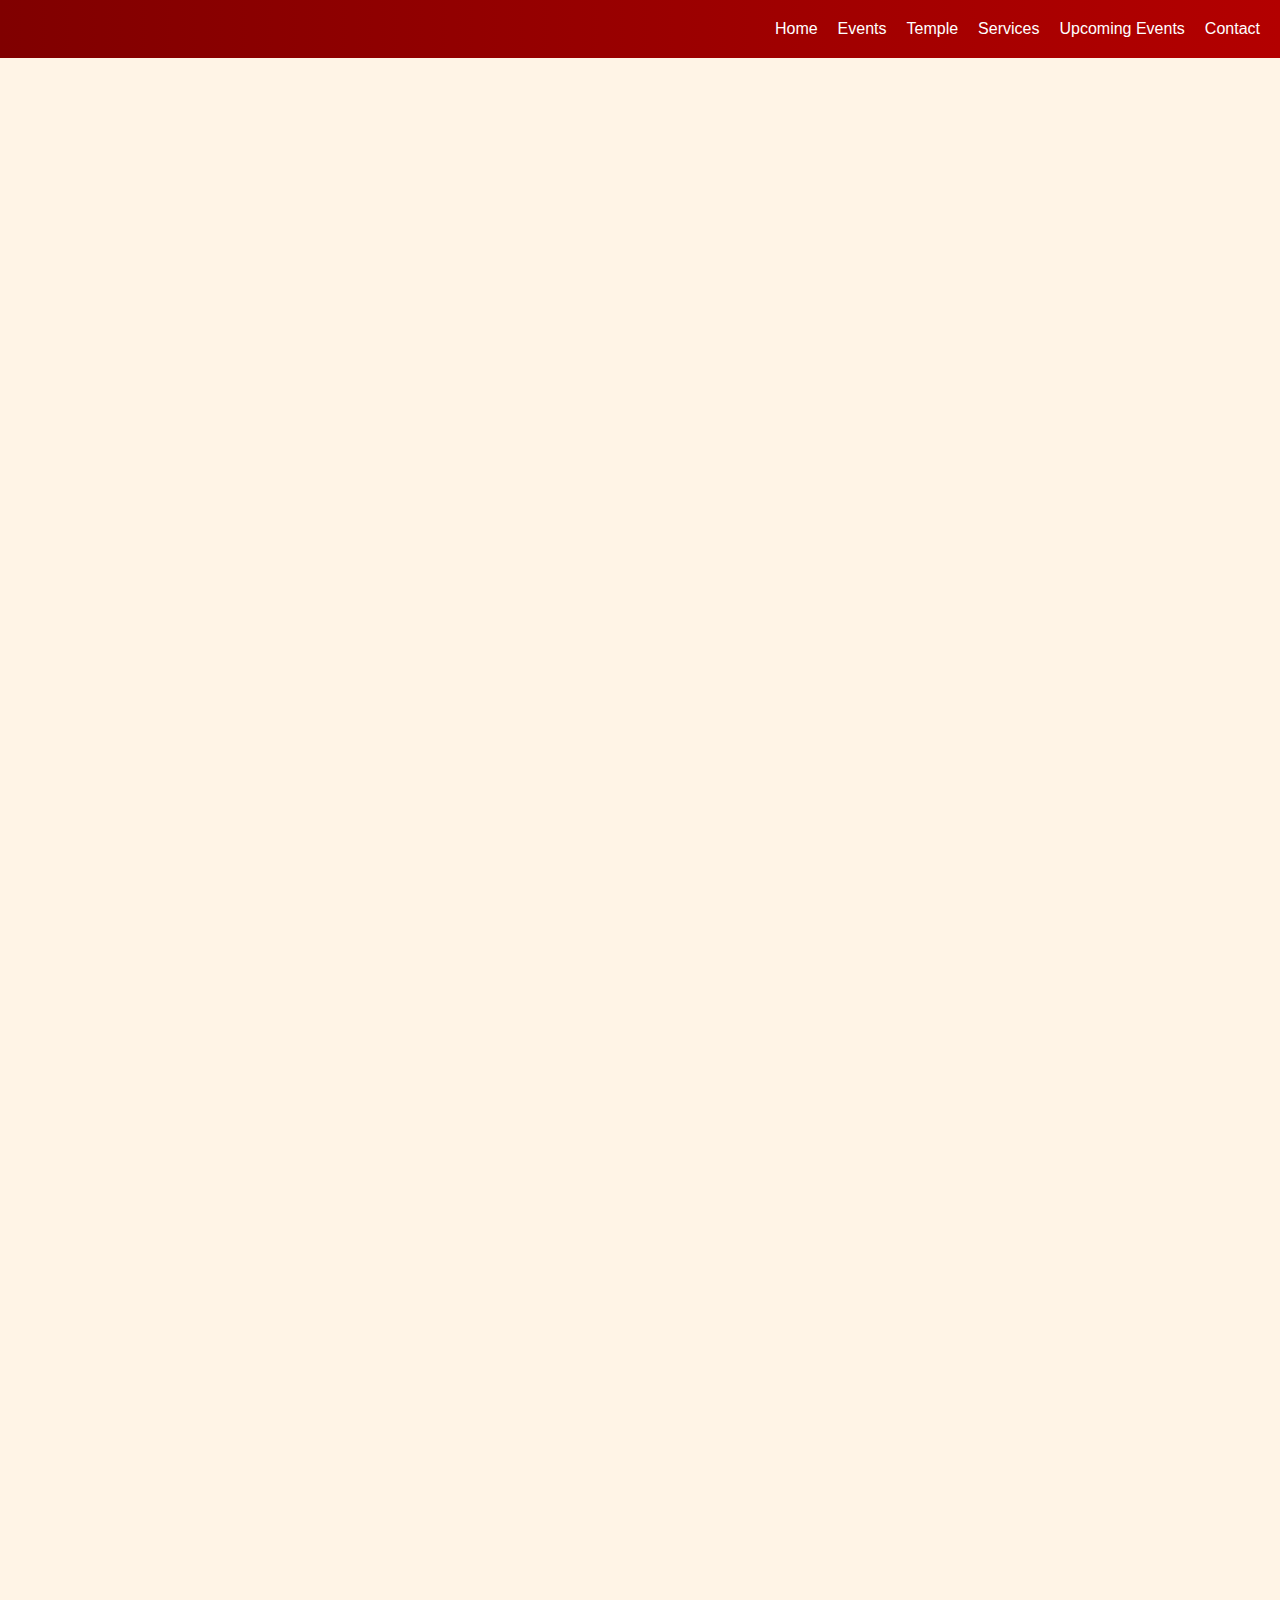
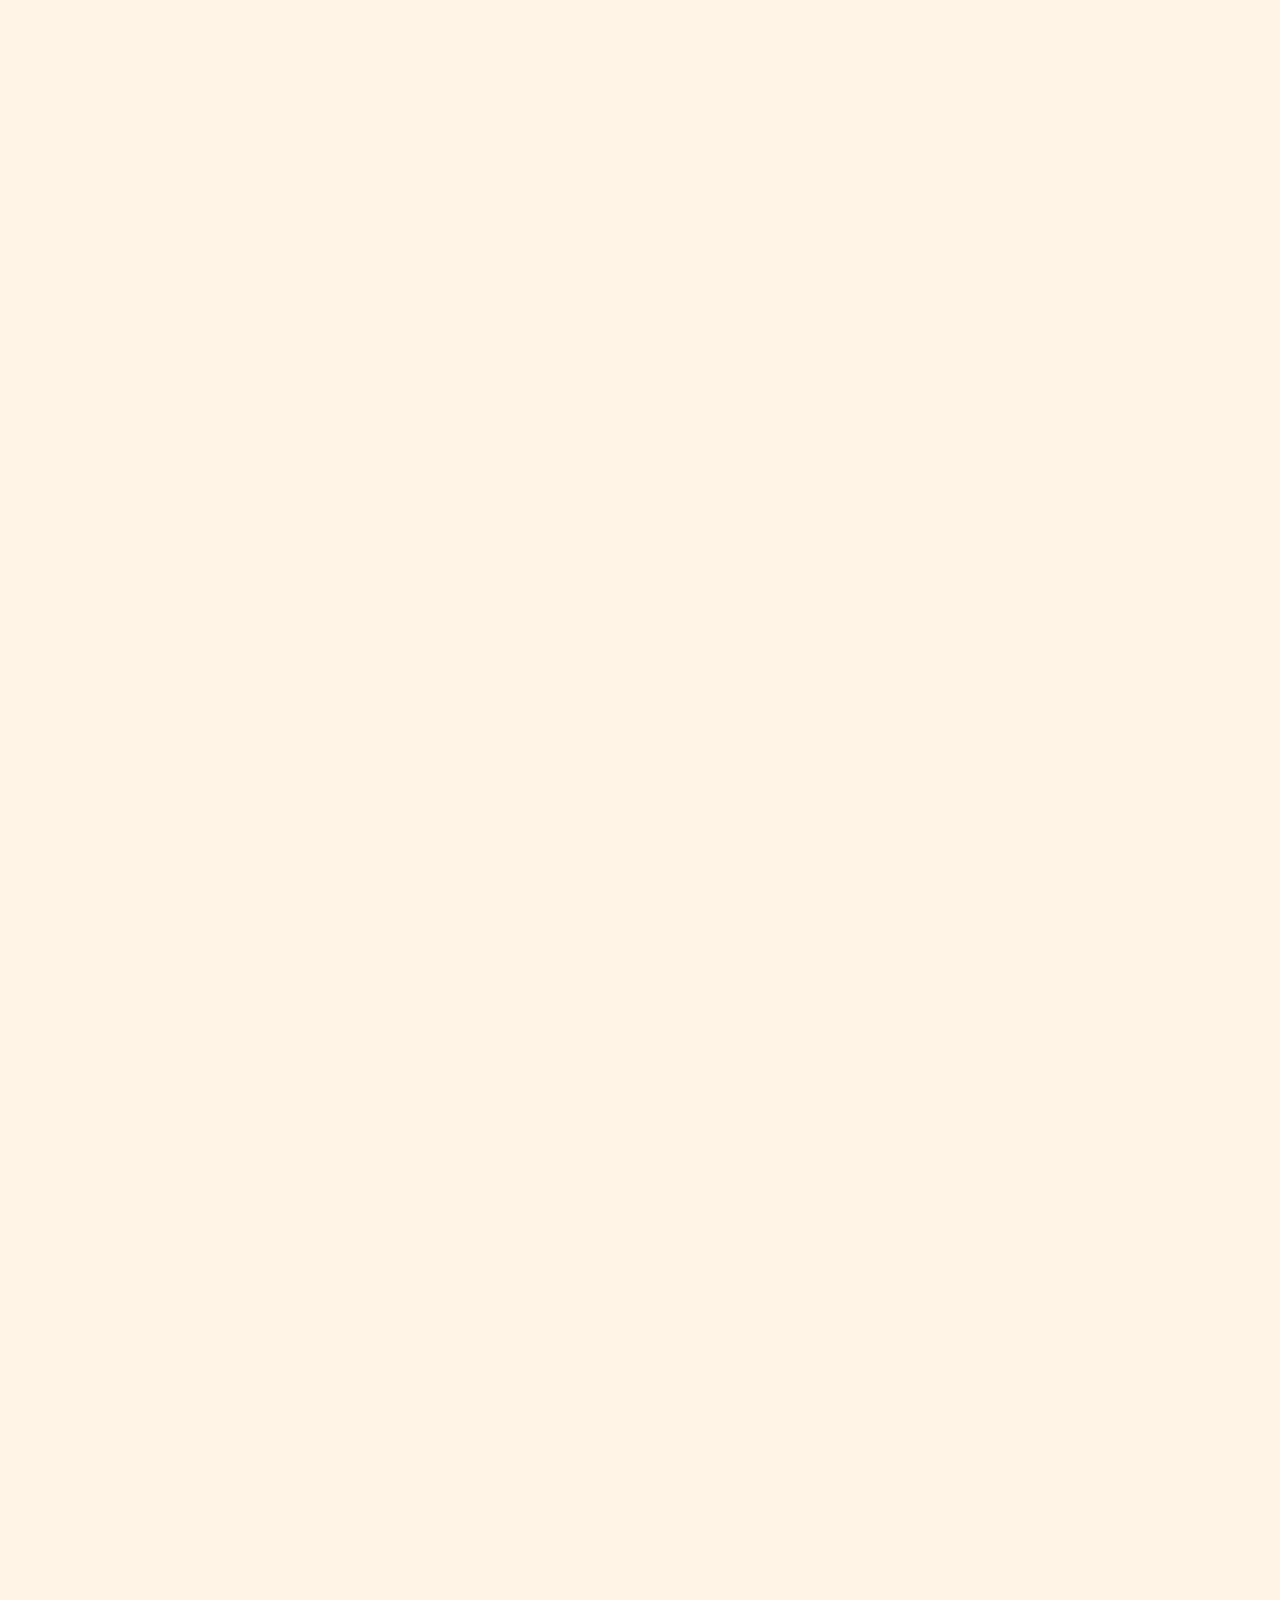
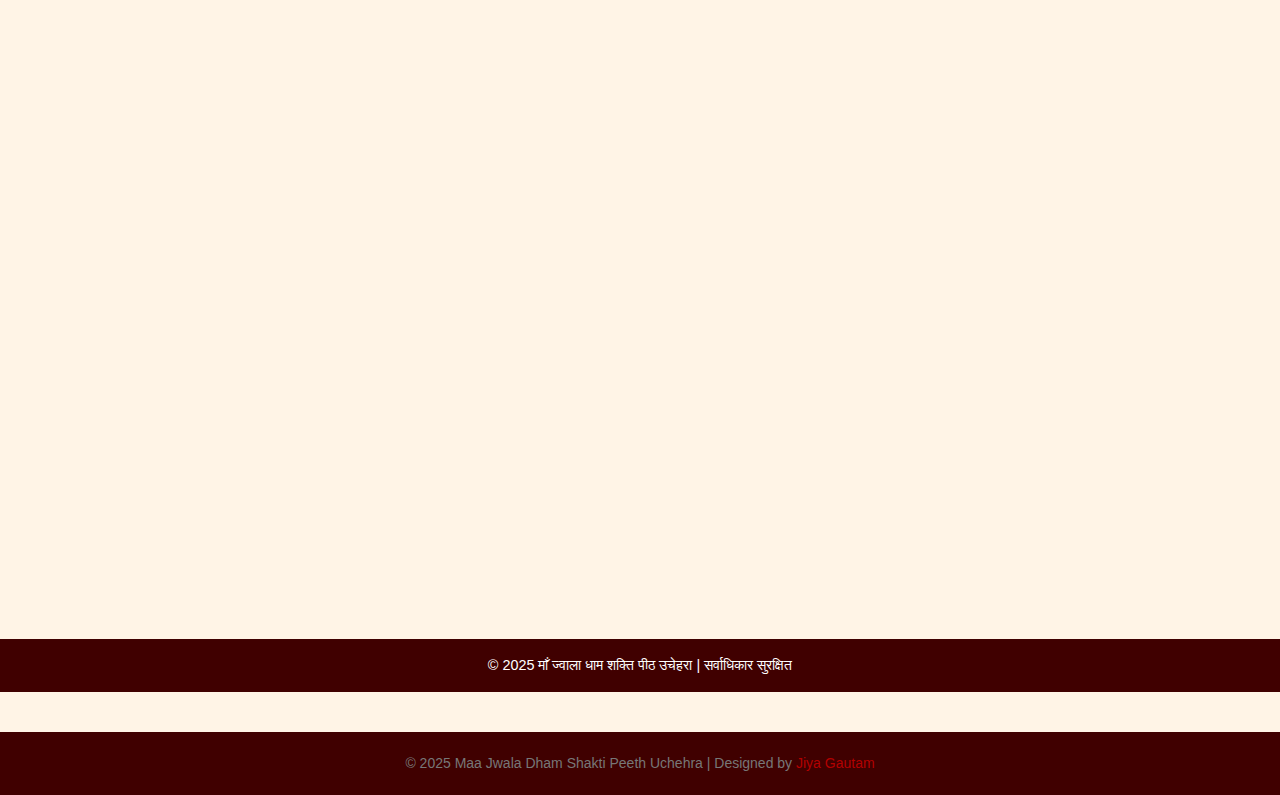
<file: temple.html>
<!DOCTYPE html>
<html lang="hi">
<head>
<meta charset="UTF-8">
<meta name="viewport" content="width=device-width, initial-scale=1.0, maximum-scale=1">
<title>मंदिर परिसर</title>
<link rel="stylesheet" href="style.css">
</head>
<body>

<!-- Navigation -->
<nav class="navbar">
  <div class="logo fade-in">माँ ज्वाला धाम</div>
  <div class="menu-toggle">☰</div>
  <ul class="nav-links">
    <li><a href="index.html">Home</a></li>
    <li><a href="events.html">Events</a></li>
    <li><a href="temple.html">Temple</a></li>
    <li><a href="services.html">Services</a></li>
    <li><a href="upcoming-events.html">Upcoming Events</a></li>
    <li><a href="contact.html">Contact</a></li>
  </ul>
</nav>

<!-- Hero Heading -->
<header class="hero fade-in">
  <h1>मंदिर परिसर</h1>
  <p>माँ ज्वाला धाम के मंदिर परिसर के प्रमुख स्थल</p>
</header>

<!-- Temple Cards -->
<section class="temple-section fade-in">

  <div class="temple-card">
    <img src="pic/places/place1.jpg" alt="श्री हनुमान जी">
    <h3>श्री हनुमान जी</h3>
    <p>माँ ज्वाला जी के सामने स्थित विशाल अंजनी पुत्र की प्रतिमा। भक्त मंगलवार को सिंदूर अर्पित कर पूजन करते हैं।</p>
  </div>

  <div class="temple-card">
    <img src="pic/places/place2.jpg" alt="भगवान भोलेनाथ">
    <h3>भगवान भोलेनाथ</h3>
    <p>मंदिर में पीपल के वृक्ष के नीचे शिवलिंग और नंदेश्वर महाराज जी की प्रतिमा। त्रिदेव परिक्रमा करने से मनोकामना पूर्ण होती है।</p>
  </div>

  <div class="temple-card">
    <img src="pic/places/place3.jpg" alt="भैरव नाथ जी">
    <h3>भैरव नाथ जी</h3>
    <p>मुख्य द्वार के दांयी ओर स्थित मंदिर। प्रेतबाधा से ग्रसित भक्त दर्शन एवं पूजन से लाभ पाते हैं।</p>
  </div>

  <div class="temple-card">
    <img src="pic/places/place4.jpg" alt="शनि महाराज जी">
    <h3>शनि महाराज जी</h3>
    <p>मुख्य द्वार के बांयी ओर। शनिवार को तेल एवं तिल अर्पित करने पर शनि देव प्रसन्न होते हैं।</p>
  </div>

  <div class="temple-card">
    <img src="pic/places/place5.jpg" alt="श्री राधा कृष्ण जी">
    <h3>श्री राधा कृष्ण जी</h3>
    <p>माँ ज्वाला जी के मंदिर से पूर्व दिशा में। जन्माष्टमी के अवसर पर विशेष उत्सव।</p>
  </div>

  <div class="temple-card">
    <img src="pic/places/place6.jpg" alt="श्री राम जानकी जी">
    <h3>श्री राम जानकी जी</h3>
    <p>श्री राधा कृष्ण मंदिर के दक्षिण में स्थित। दर्शन मात्र से मनोकामना पूर्ण होती है।</p>
  </div>

  <div class="temple-card">
    <img src="pic/places/place7.jpg" alt="भारत माता जी">
    <h3>भारत माता जी</h3>
    <p>पूर्व-दक्षिण दिशा में स्थित। 26 जनवरी एवं 15 अगस्त को राष्ट्रीय ध्वज फहराया जाता है।</p>
  </div>

  <div class="temple-card">
    <img src="pic/places/place8.jpg" alt="घोड़छत्र गंगा माता">
    <h3>घोड़छत्र गंगा माता</h3>
    <p>150 मीटर दूर घोड़छत्र नदी के किनारे। प्राकृतिक सुंदरता और दर्शनीय स्थल।</p>
  </div>

</section>

<!-- Footer -->
<footer>
  © 2025 माँ ज्वाला धाम शक्ति पीठ उचेहरा | सर्वाधिकार सुरक्षित
</footer>

<script src="script.js"></script>
<footer style="text-align:center; padding: 20px; font-size: 14px; color: #777;">
  © 2025 Maa Jwala Dham Shakti Peeth Uchehra | Designed by <a href="https://github.com/jiyag1454-oss" target="_blank" style="color:#b30000; text-decoration:none;">Jiya Gautam</a>
</footer>

</body>
</html>
</file>
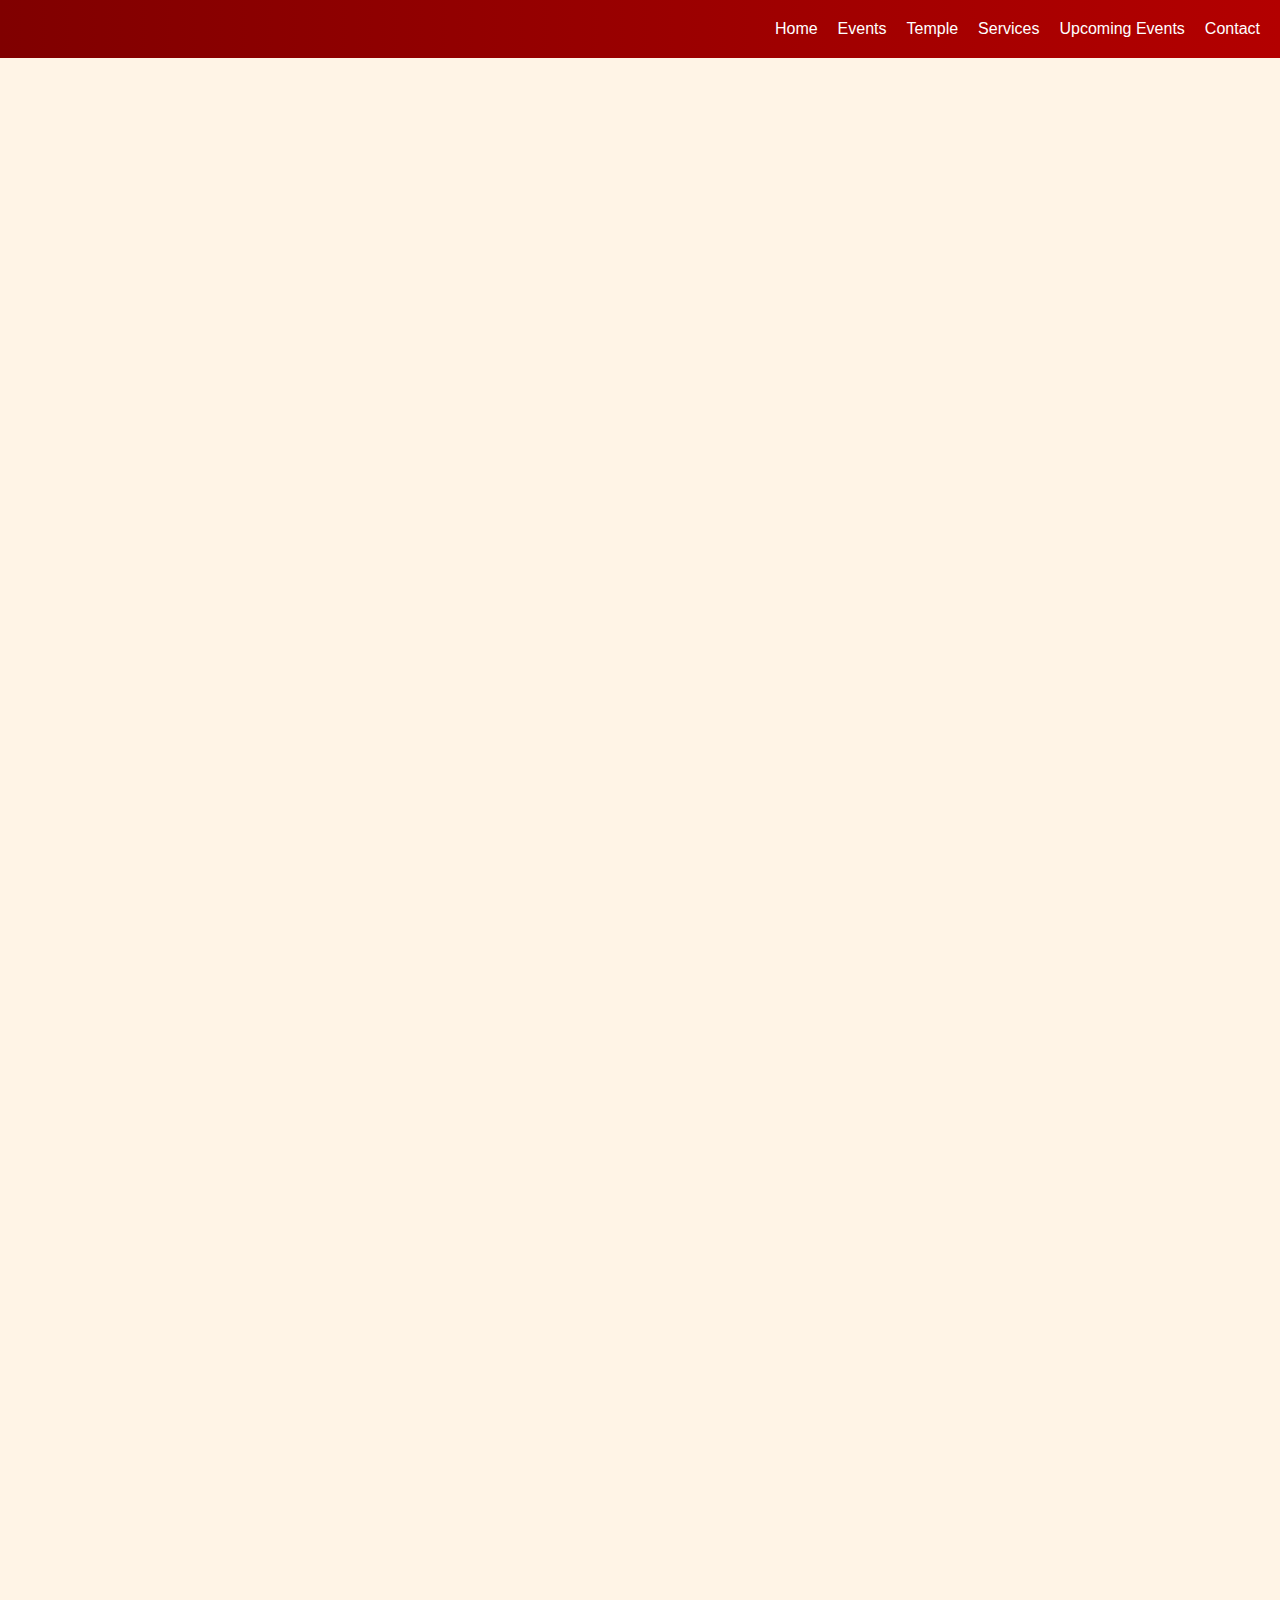
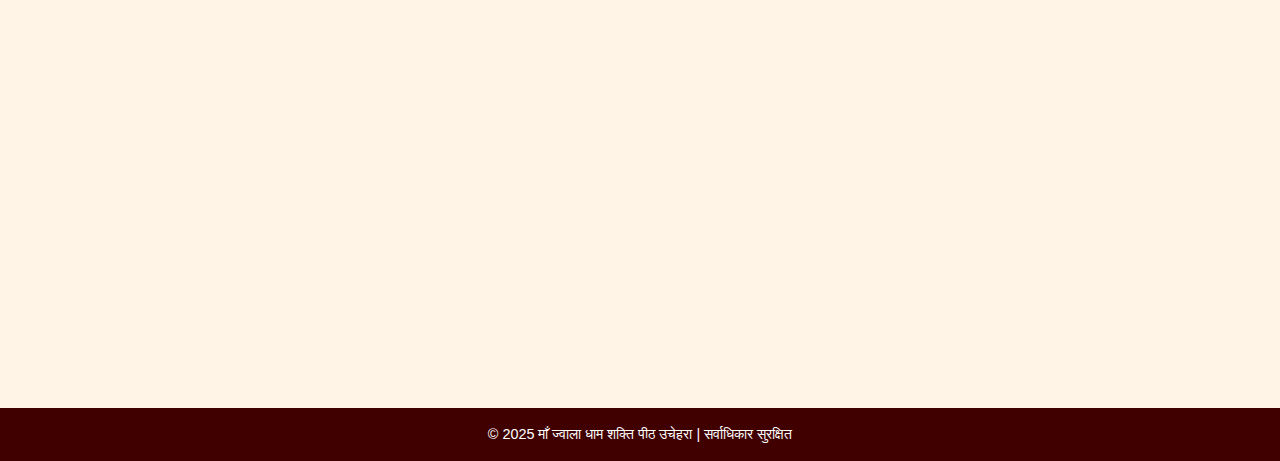
<file: upcoming-events.html>
<!DOCTYPE html>
<html lang="hi">
<head>
  <meta charset="UTF-8">
  <meta name="viewport" content="width=device-width, initial-scale=1.0, maximum-scale=1">
  <title>आगामी कार्यक्रम - माँ ज्वाला धाम</title>
  <link rel="stylesheet" href="style.css">
</head>
<body>

<!-- Navigation -->
<nav class="navbar">
  <div class="logo fade-in">माँ ज्वाला धाम</div>
  <div class="menu-toggle">☰</div>
  <ul class="nav-links">
    <li><a href="index.html">Home</a></li>
    <li><a href="events.html">Events</a></li>
    <li><a href="temple.html">Temple</a></li>
    <li><a href="services.html">Services</a></li>
    <li><a href="upcoming-events.html">Upcoming Events</a></li>
    <li><a href="contact.html">Contact</a></li>
  </ul>
</nav>

<!-- Hero Section -->
<header class="hero fade-in">
  <h1>आगामी कार्यक्रम</h1>
  <p>माँ ज्वाला धाम में वर्ष 2025 के प्रमुख आयोजन</p>
</header>

<!-- Yearly Events Bar -->
<section class="yearly-events fade-in">
  <h2>वर्ष 2025 के प्रमुख आयोजन</h2>
  <div class="events-bar">
    <div class="event-pill">नवचंडी यज्ञ – अप्रैल</div>
    <div class="event-pill">हनुमान जयंती भंडारा – मई</div>
    <div class="event-pill">सावन सोमवार – जुलाई</div>
    <div class="event-pill">जन्माष्टमी – अगस्त</div>
    <div class="event-pill">नवरात्रि – अक्टूबर</div>
    <div class="event-pill">दीपावली – अक्टूबर</div>
    <div class="event-pill">नववर्ष आरती – दिसम्बर</div>
  </div>
</section>

<!-- Upcoming Events List -->
<section class="temple-section fade-in">

  <div class="temple-card">
    <h3>❖ नवचंडी यज्ञ</h3>
    <p><strong>तारीख:</strong> 12 अप्रैल 2025</p>
    <p>नवरात्रि के अवसर पर विशेष नवचंडी यज्ञ का आयोजन। भक्तों को यज्ञ में भाग लेने हेतु आमंत्रित किया जाता है।</p>
  </div>

  <div class="temple-card">
    <h3>❖ हनुमान जयंती भंडारा</h3>
    <p><strong>तारीख:</strong> 18 मई 2025</p>
    <p>हनुमान जयंती पर सामूहिक भंडारे का आयोजन किया जाएगा। सभी श्रद्धालु आमंत्रित हैं।</p>
  </div>

  <div class="temple-card">
    <h3>❖ सावन सोमवार विशेष पूजन</h3>
    <p><strong>तारीख:</strong> सम्पूर्ण सावन मास (जुलाई–अगस्त)</p>
    <p>प्रत्येक सोमवार को भोलेनाथ का जलाभिषेक एवं रुद्राभिषेक किया जाएगा।</p>
  </div>

  <div class="temple-card">
    <h3>❖ जन्माष्टमी महोत्सव</h3>
    <p><strong>तारीख:</strong> 15 अगस्त 2025</p>
    <p>रात्रि 12 बजे भगवान श्रीकृष्ण जन्मोत्सव एवं भजन संध्या का आयोजन।</p>
  </div>

  <div class="temple-card">
    <h3>❖ नवरात्रि एवं दुर्गा पूजन</h3>
    <p><strong>तारीख:</strong> 2 अक्टूबर – 10 अक्टूबर 2025</p>
    <p>9 दिनों तक विशेष पूजा, भजन, कन्या भोज एवं हवन का आयोजन।</p>
  </div>

  <div class="temple-card">
    <h3>❖ दीपावली महोत्सव</h3>
    <p><strong>तारीख:</strong> 22 अक्टूबर 2025</p>
    <p>माँ ज्वाला जी की विशेष आरती, दीप प्रज्ज्वलन एवं प्रसाद वितरण।</p>
  </div>

  <div class="temple-card">
    <h3>❖ नववर्ष आरती</h3>
    <p><strong>तारीख:</strong> 31 दिसम्बर 2025</p>
    <p>नववर्ष की पूर्व संध्या पर माँ ज्वाला जी की आरती एवं दीप प्रज्ज्वलन समारोह।</p>
  </div>

</section>

<!-- Footer -->
<footer>
  © 2025 माँ ज्वाला धाम शक्ति पीठ उचेहरा | सर्वाधिकार सुरक्षित
</footer>

<script src="script.js"></script>
</body>
</html>
</file>
<file: style.css>
/* ========== RESET ========== */
* {
  margin: 0;
  padding: 0;
  box-sizing: border-box;
  font-family: "Noto Sans Devanagari", sans-serif;
}

/* ========== BODY ========== */
body {
  background-color: #fff4e6;
  color: #333;
  line-height: 1.6;
  display: flex;
  flex-direction: column;
  align-items: center;
}

/* ========== NAVBAR ========== */
.navbar {
  display: flex;
  justify-content: space-between;
  align-items: center;
  background: linear-gradient(90deg, #800000, #b30000);
  padding: 10px 20px;
  width: 100%;
  position: sticky;
  top: 0;
  z-index: 1000;
}

.logo {
  color: #fff;
  font-weight: bold;
  font-size: 1.5rem;
}

.nav-links {
  list-style: none;
  display: flex;
  gap: 20px;
}

.nav-links li a {
  color: white;
  text-decoration: none;
  font-size: 1rem;
  transition: color 0.3s ease;
}

.nav-links li a:hover {
  color: #ffe6cc;
}

/* ========== HAMBURGER ========== */
.menu-toggle {
  display: none;
  color: #fff;
  font-size: 1.8rem;
  cursor: pointer;
}

/* ========== RESPONSIVE NAVBAR ========== */
@media (max-width: 768px) {
  .menu-toggle {
    display: block;
  }

  .nav-links {
    display: none;
    flex-direction: column;
    width: 100%;
    background: linear-gradient(90deg, #800000, #b30000);
    position: absolute;
    top: 60px;
    left: 0;
  }

  .nav-links.active {
    display: flex;
  }

  .nav-links li {
    text-align: center;
    padding: 10px 0;
  }
}

/* ===== PERFECTLY CENTERED HEADINGS & FLEXIBLE LAYOUTS ===== */

/* Headings always centered */
h1, h2, h3 {
  text-align: center !important;
  color: #7a0000;
  margin: 20px auto;
  font-weight: bold;
  width: 100%;
}

/* Center alignment for sections */
section {
  text-align: center;
  display: flex;
  flex-direction: column;
  align-items: center;
  margin: 30px auto;
  width: 100%;
}

/* Balanced layout for image + text combos */
.section-flex {
  display: flex;
  align-items: center;
  justify-content: center;
  flex-wrap: wrap;
  gap: 20px;
  margin-top: 10px;
}

.section-flex img {
  max-width: 45%;
  border-radius: 10px;
}

.section-flex p {
  max-width: 45%;
  text-align: justify;
  line-height: 1.8;
}

/* On small screens → stack them neatly */
@media (max-width: 768px) {
  .section-flex {
    flex-direction: column;
  }
  .section-flex img,
  .section-flex p {
    max-width: 90%;
  }
}


/* ========== HEADINGS ========== */
h1, h2, h3 {
  text-align: center;
  color: #7a0000;
  margin-bottom: 15px;
  font-weight: bold;
}

/* ========== PARAGRAPHS ========== */
p {
  text-align: justify;
  margin: 10px auto;
  max-width: 950px;
  line-height: 1.8;
}

/* ========== IMAGES ========== */
img {
  display: block;
  margin: 20px auto;
  max-width: 100%;
  height: auto;
  border-radius: 10px;
}

/* ========== TEMPLE GRID (SERVICES) ========== */
.temple-grid {
  display: grid;
  grid-template-columns: repeat(auto-fit, minmax(250px, 1fr));
  gap: 15px;
  justify-items: center;
}

.temple-card {
  background: #fff8e1;
  border-radius: 12px;
  padding: 15px;
  text-align: center;
  box-shadow: 0 3px 6px rgba(0, 0, 0, 0.1);
  transition: transform 0.2s ease, box-shadow 0.2s ease;
  width: 100%;
  max-width: 300px;
}

.temple-card:hover {
  transform: translateY(-5px);
  box-shadow: 0 4px 12px rgba(0, 0, 0, 0.2);
}

.temple-icon {
  font-size: 2rem;
  margin-bottom: 10px;
}

.temple-card h3 {
  color: #800000;
  font-size: 1.2rem;
}

.temple-card p {
  font-size: 0.95rem;
  color: #444;
  text-align: center;
}

/* ========== FOOTER ========== */
footer {
  background-color: #400000;
  color: #fff;
  text-align: center;
  padding: 15px;
  font-size: 0.9rem;
  width: 100%;
  margin-top: 40px;
}

footer a {
  color: #ffcccb;
  text-decoration: none;
}

footer a:hover {
  text-decoration: underline;
}

/* ========== FADE IN ANIMATION ========== */
.fade-in {
  opacity: 0;
  animation: fadeIn 1s forwards;
}

@keyframes fadeIn {
  to {
    opacity: 1;
  }
}

/* ========== RESPONSIVE FIX ========== */
@media (max-width: 768px) {
  p {
    text-align: left;
    margin: 10px 15px;
  }

  section {
    padding: 15px;
  }

  .temple-card {
    width: 90%;
  }
}
</file>
